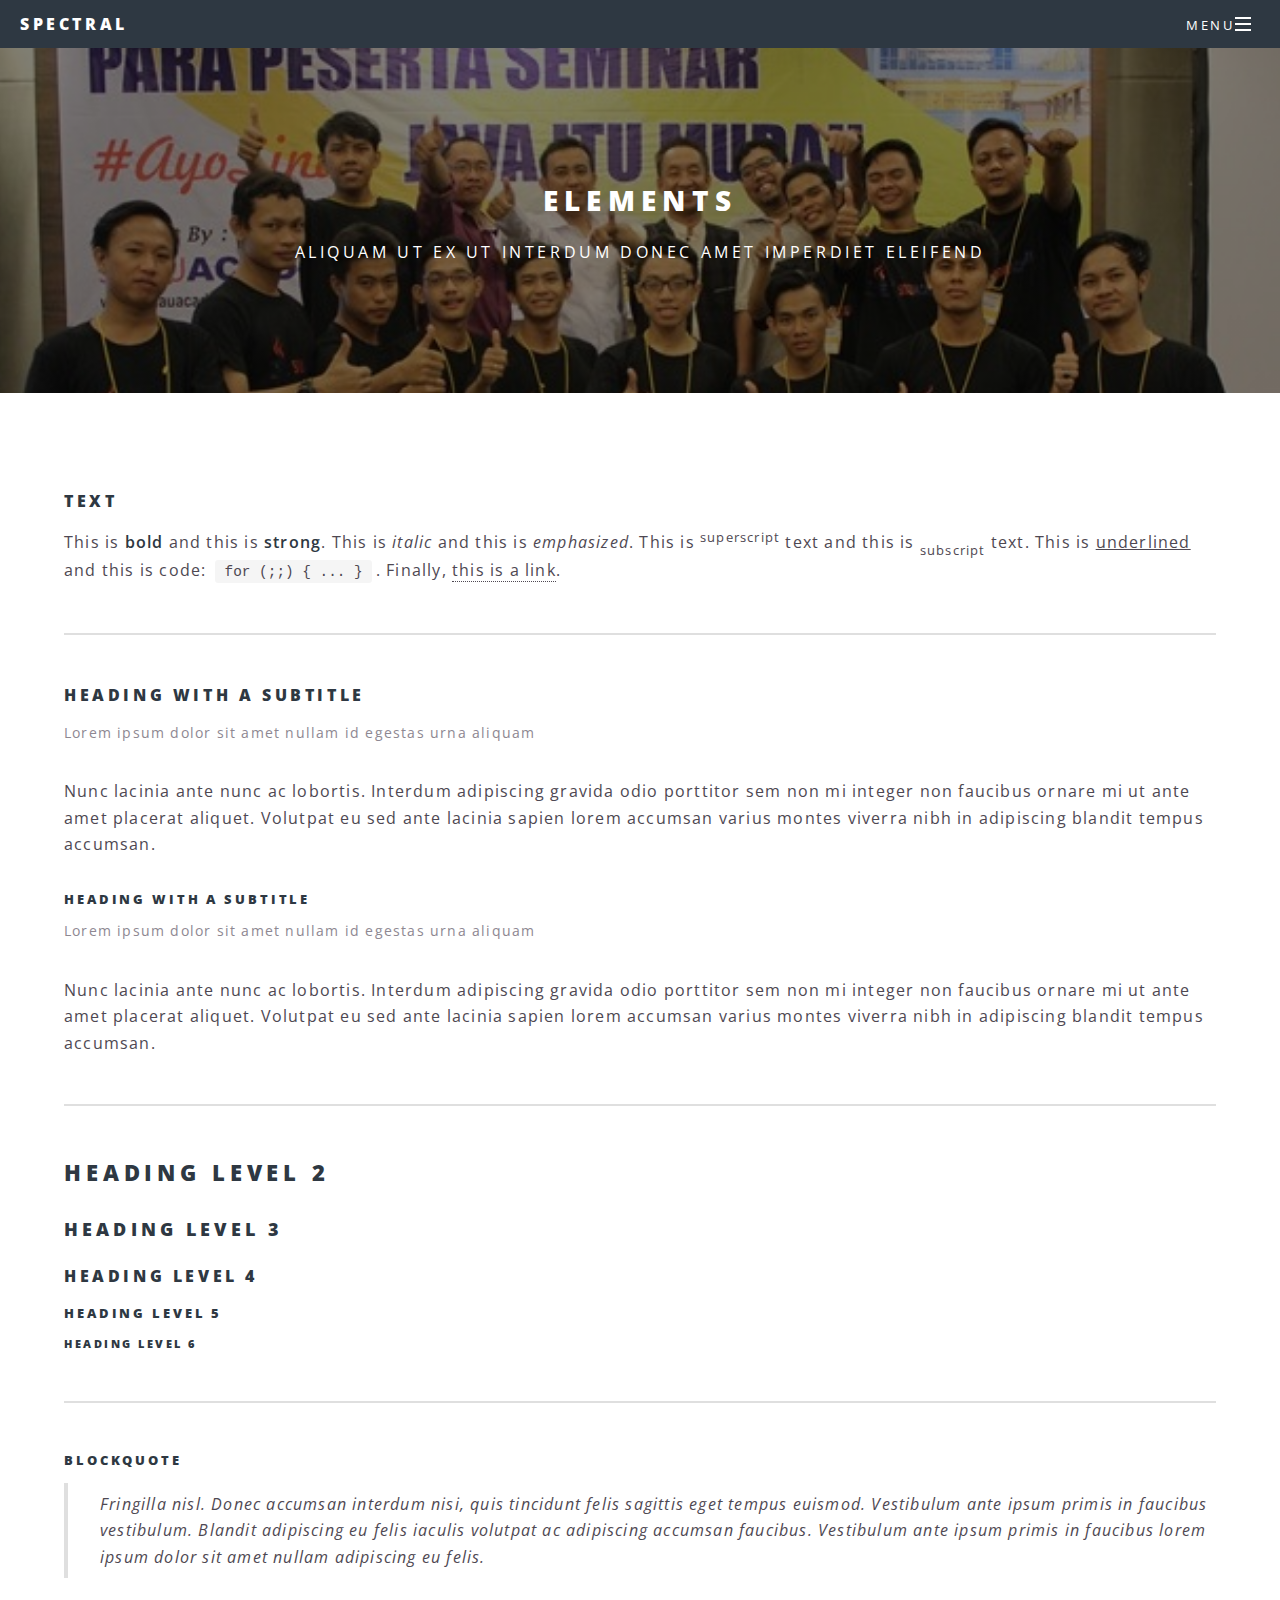
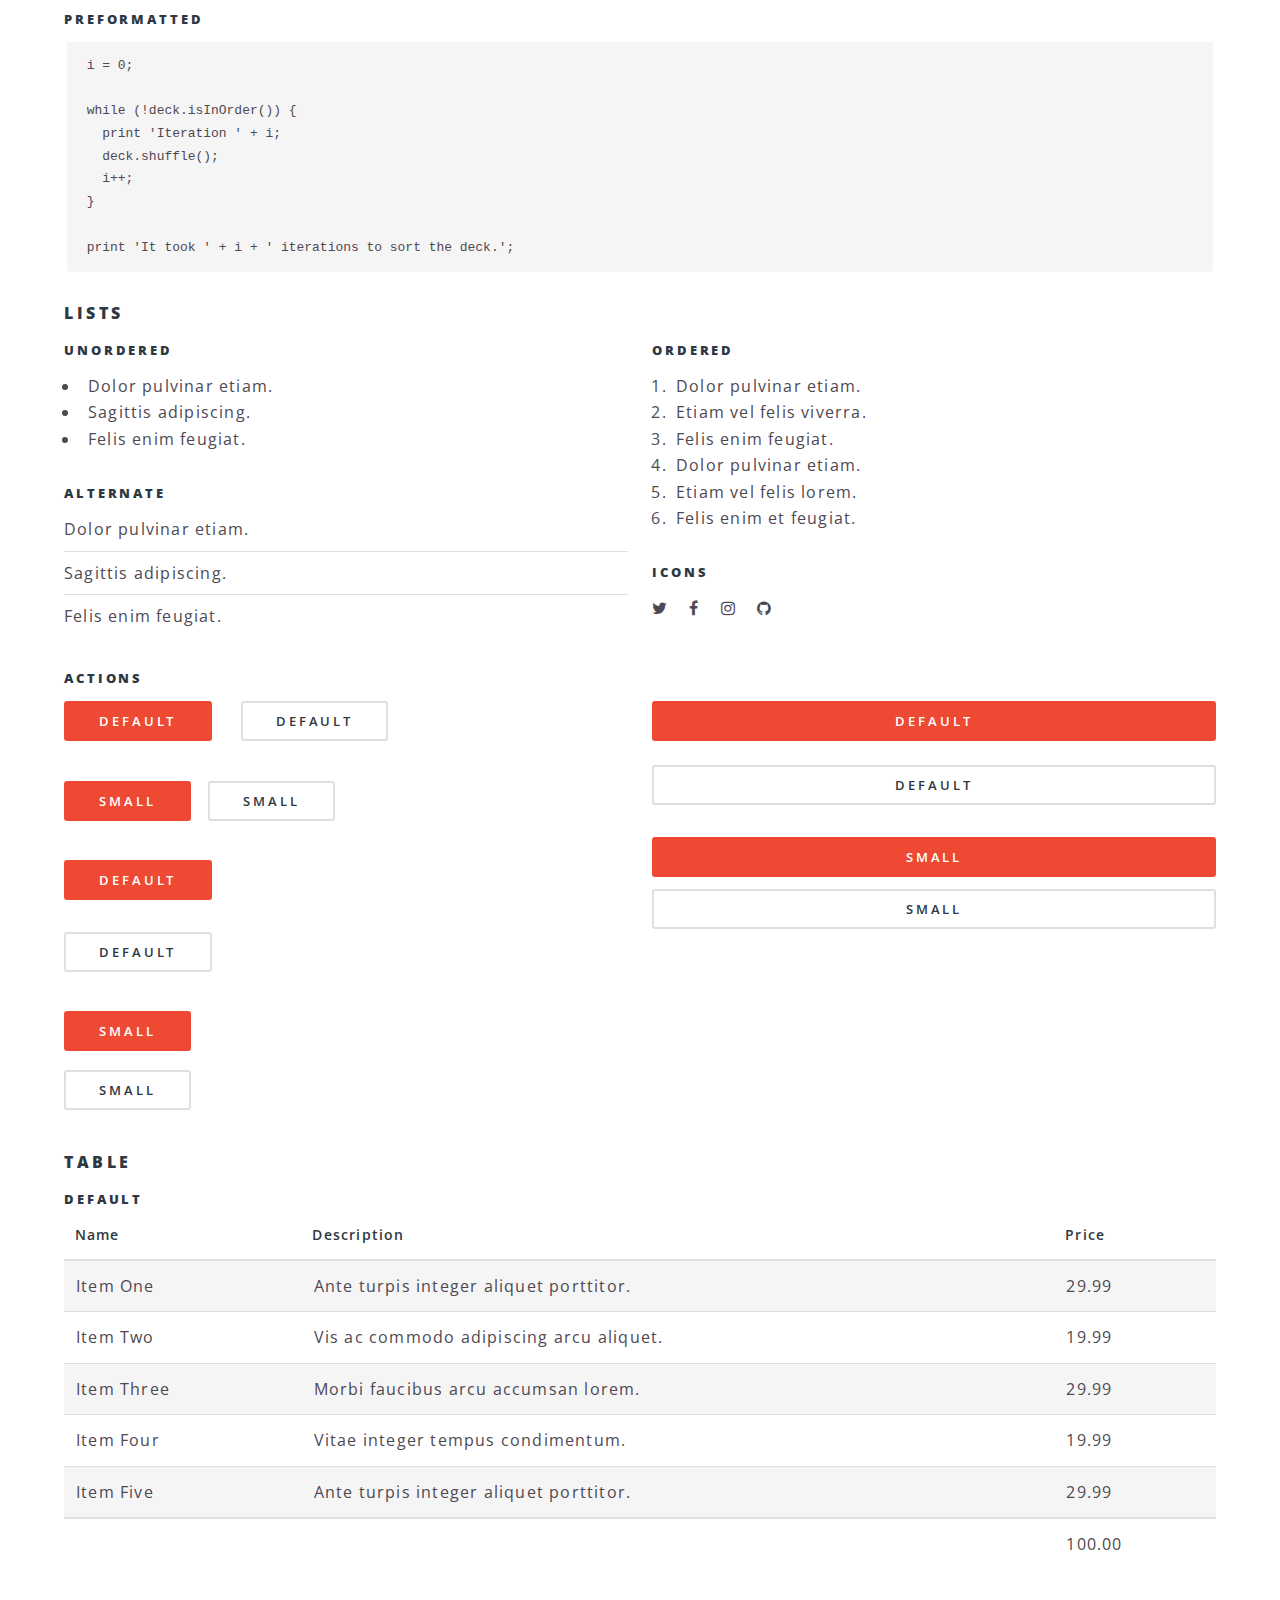
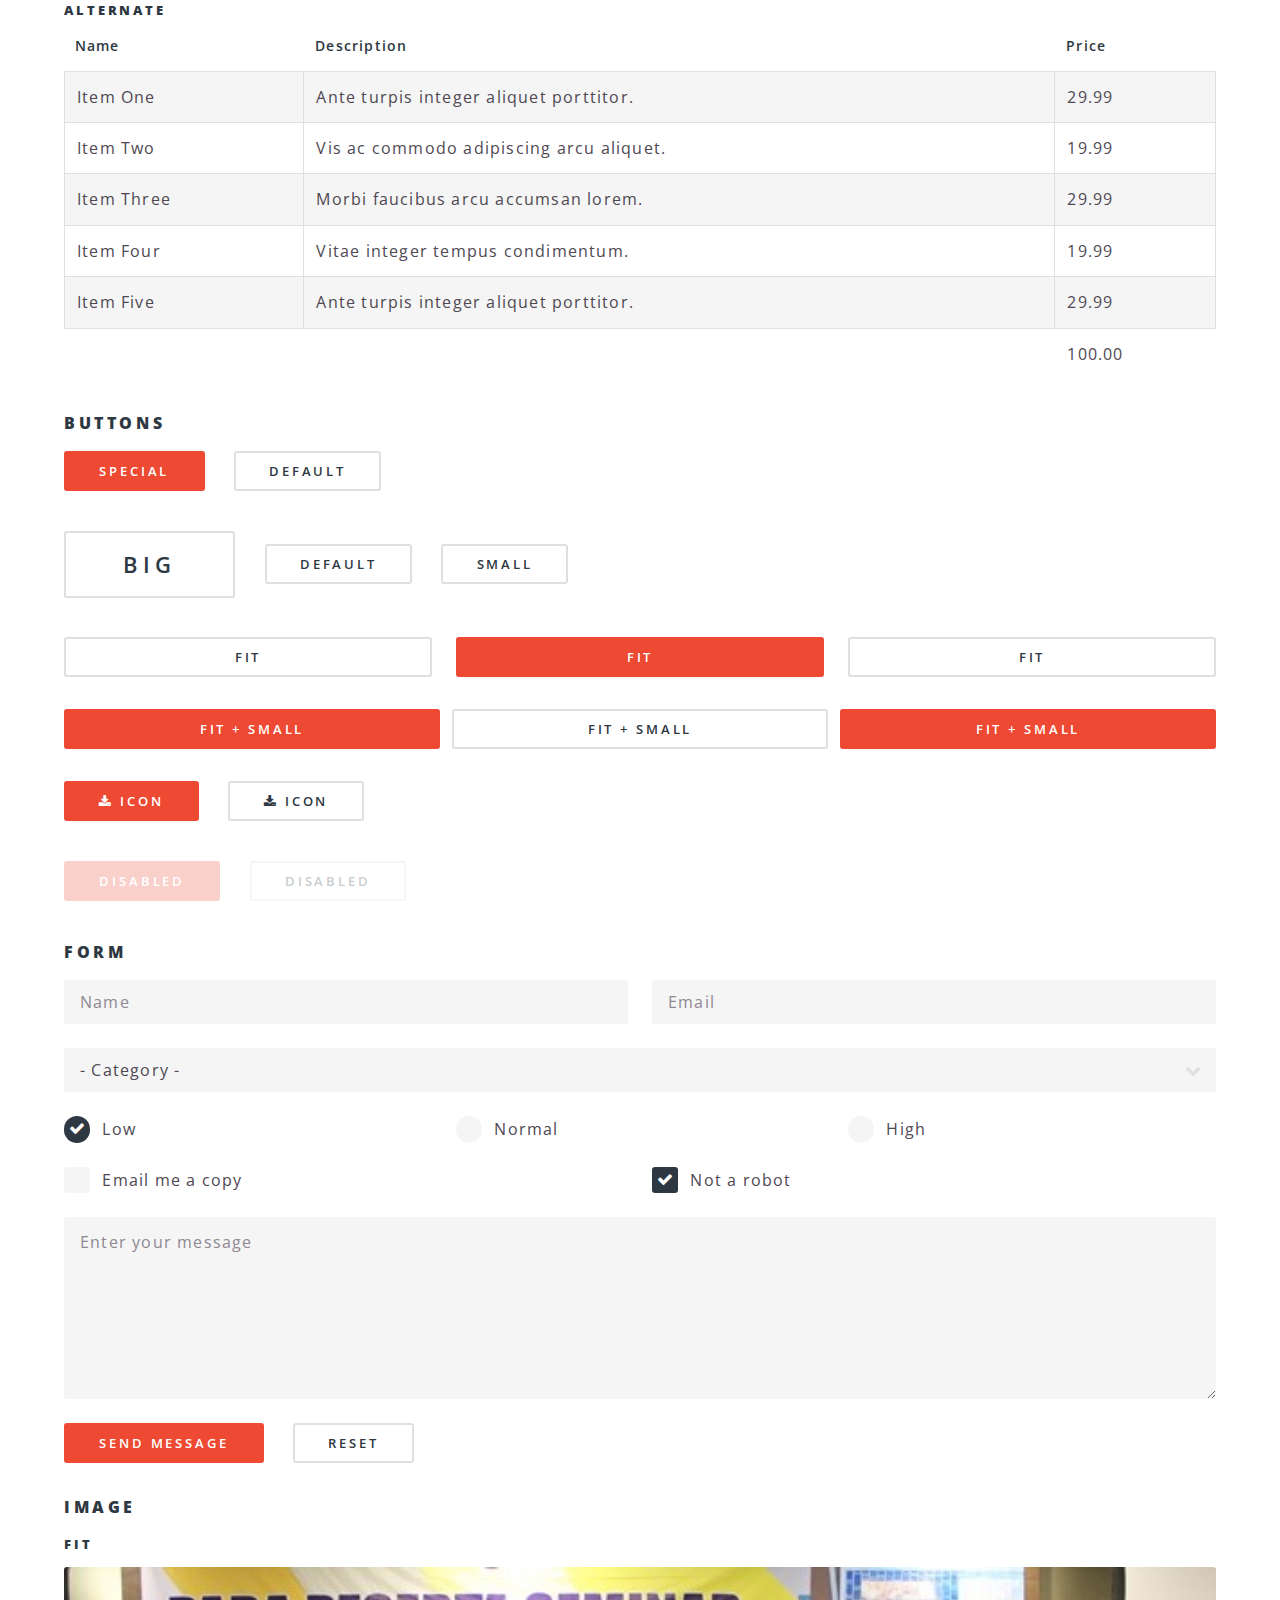
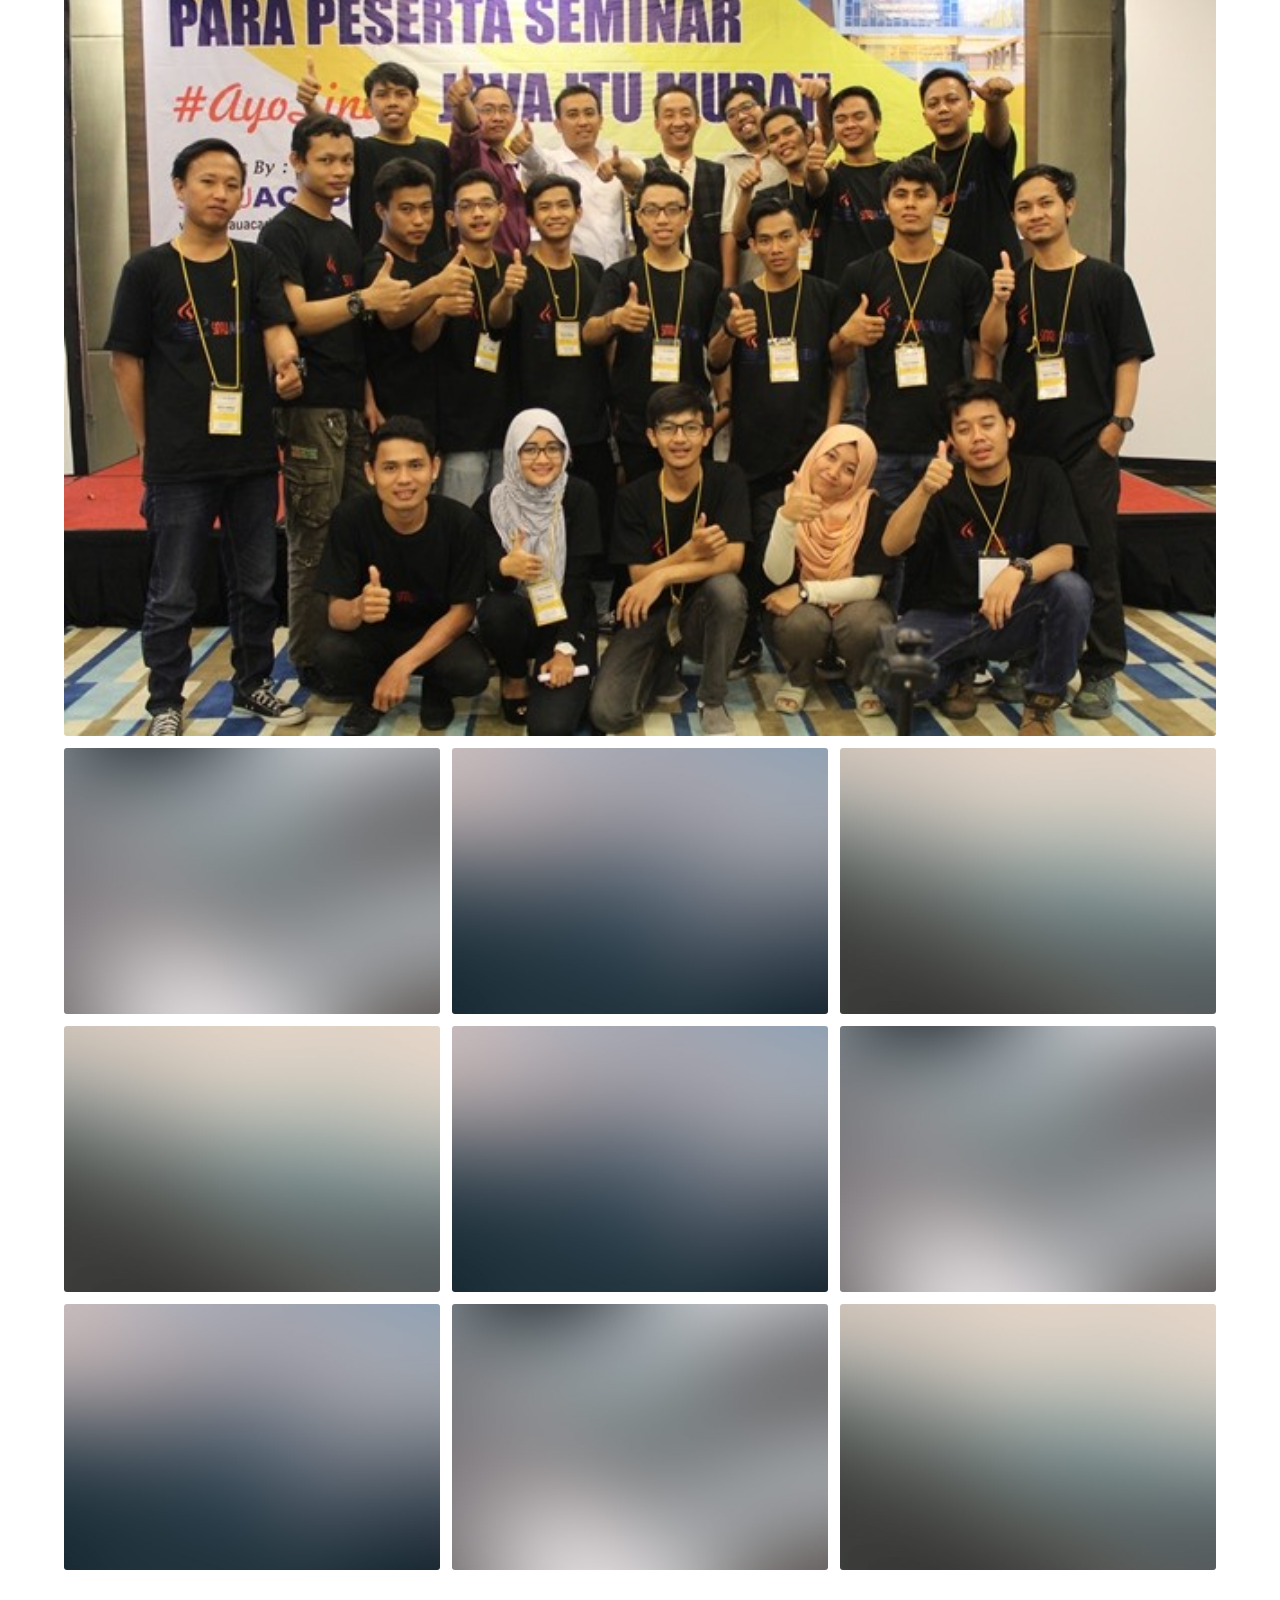
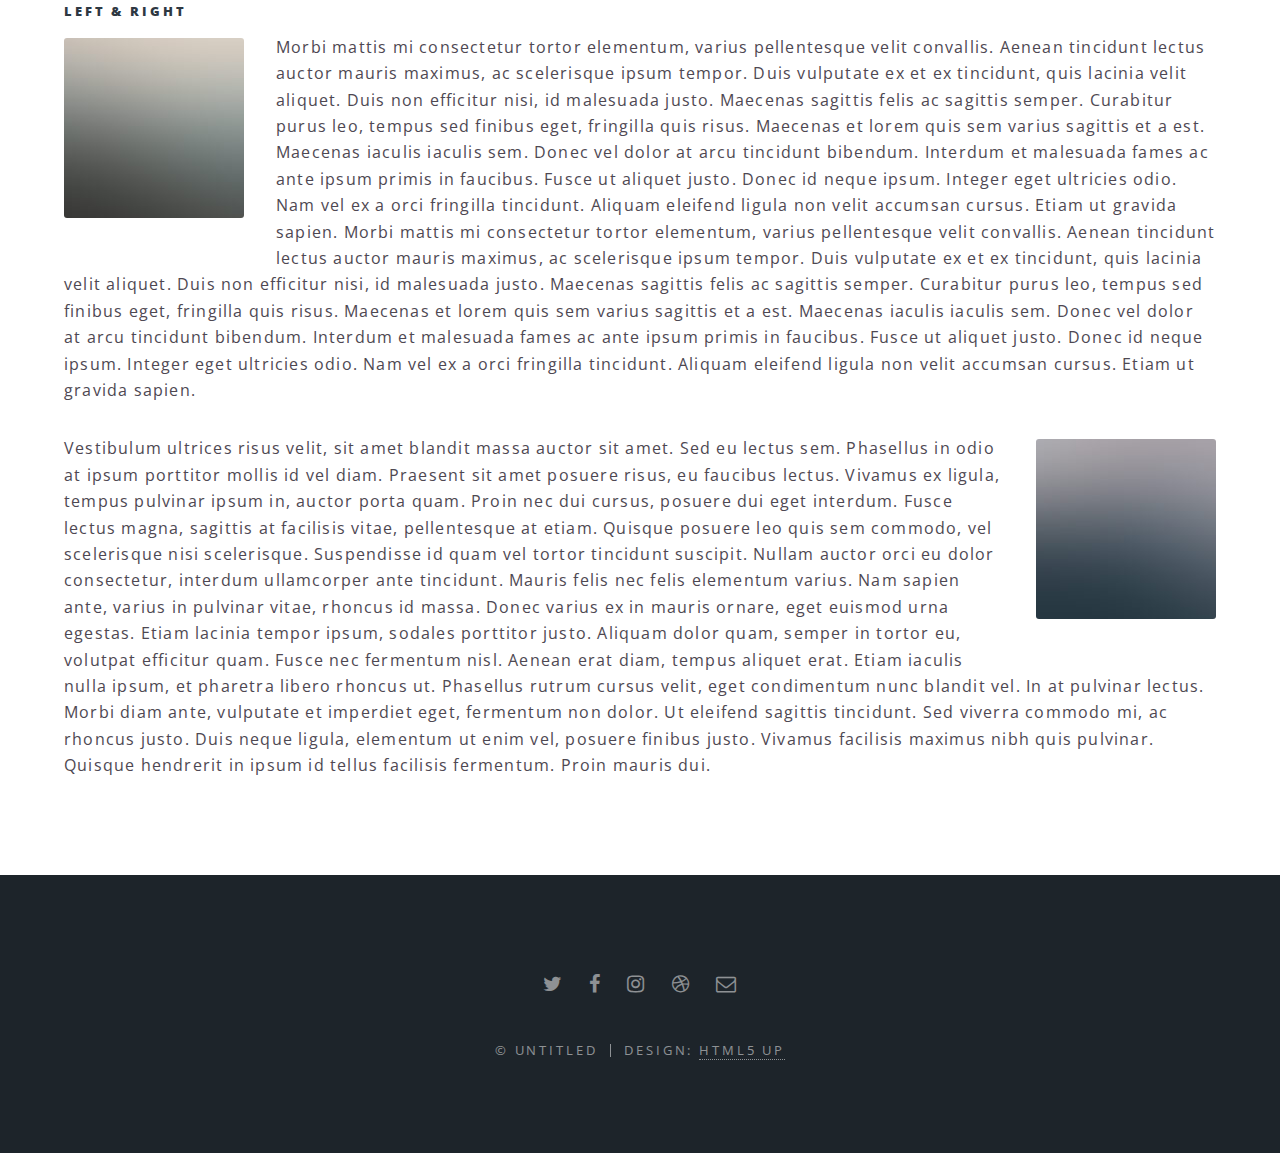
<file: elements.html>
<!DOCTYPE HTML>
<!--
	Spectral by HTML5 UP
	html5up.net | @ajlkn
	Free for personal and commercial use under the CCA 3.0 license (html5up.net/license)
-->
<html>
	<head>
		<title>Elements - Spectral by HTML5 UP</title>
		<meta charset="utf-8" />
		<meta name="viewport" content="width=device-width, initial-scale=1" />
		<!--[if lte IE 8]><script src="assets/js/ie/html5shiv.js"></script><![endif]-->
		<link rel="stylesheet" href="assets/css/main.css" />
		<!--[if lte IE 8]><link rel="stylesheet" href="assets/css/ie8.css" /><![endif]-->
		<!--[if lte IE 9]><link rel="stylesheet" href="assets/css/ie9.css" /><![endif]-->
	</head>
	<body>

		<!-- Page Wrapper -->
			<div id="page-wrapper">

				<!-- Header -->
					<header id="header">
						<h1><a href="index.html">Spectral</a></h1>
						<nav id="nav">
							<ul>
								<li class="special">
									<a href="#menu" class="menuToggle"><span>Menu</span></a>
									<div id="menu">
										<ul>
											<li><a href="index.html">Home</a></li>
											<li><a href="generic.html">Generic</a></li>
											<li><a href="elements.html">Elements</a></li>
											<li><a href="#">Sign Up</a></li>
											<li><a href="#">Log In</a></li>
										</ul>
									</div>
								</li>
							</ul>
						</nav>
					</header>

				<!-- Main -->
					<article id="main">
						<header>
							<h2>Elements</h2>
							<p>Aliquam ut ex ut interdum donec amet imperdiet eleifend</p>
						</header>
						<section class="wrapper style5">
							<div class="inner">

								<section>
									<h4>Text</h4>
									<p>This is <b>bold</b> and this is <strong>strong</strong>. This is <i>italic</i> and this is <em>emphasized</em>.
									This is <sup>superscript</sup> text and this is <sub>subscript</sub> text.
									This is <u>underlined</u> and this is code: <code>for (;;) { ... }</code>. Finally, <a href="#">this is a link</a>.</p>
									<hr />
									<header>
										<h4>Heading with a Subtitle</h4>
										<p>Lorem ipsum dolor sit amet nullam id egestas urna aliquam</p>
									</header>
									<p>Nunc lacinia ante nunc ac lobortis. Interdum adipiscing gravida odio porttitor sem non mi integer non faucibus ornare mi ut ante amet placerat aliquet. Volutpat eu sed ante lacinia sapien lorem accumsan varius montes viverra nibh in adipiscing blandit tempus accumsan.</p>
									<header>
										<h5>Heading with a Subtitle</h5>
										<p>Lorem ipsum dolor sit amet nullam id egestas urna aliquam</p>
									</header>
									<p>Nunc lacinia ante nunc ac lobortis. Interdum adipiscing gravida odio porttitor sem non mi integer non faucibus ornare mi ut ante amet placerat aliquet. Volutpat eu sed ante lacinia sapien lorem accumsan varius montes viverra nibh in adipiscing blandit tempus accumsan.</p>
									<hr />
									<h2>Heading Level 2</h2>
									<h3>Heading Level 3</h3>
									<h4>Heading Level 4</h4>
									<h5>Heading Level 5</h5>
									<h6>Heading Level 6</h6>
									<hr />
									<h5>Blockquote</h5>
									<blockquote>Fringilla nisl. Donec accumsan interdum nisi, quis tincidunt felis sagittis eget tempus euismod. Vestibulum ante ipsum primis in faucibus vestibulum. Blandit adipiscing eu felis iaculis volutpat ac adipiscing accumsan faucibus. Vestibulum ante ipsum primis in faucibus lorem ipsum dolor sit amet nullam adipiscing eu felis.</blockquote>
									<h5>Preformatted</h5>
									<pre><code>i = 0;

while (!deck.isInOrder()) {
  print 'Iteration ' + i;
  deck.shuffle();
  i++;
}

print 'It took ' + i + ' iterations to sort the deck.';</code></pre>
								</section>

								<section>
									<h4>Lists</h4>
									<div class="row">
										<div class="6u 12u$(medium)">
											<h5>Unordered</h5>
											<ul>
												<li>Dolor pulvinar etiam.</li>
												<li>Sagittis adipiscing.</li>
												<li>Felis enim feugiat.</li>
											</ul>
											<h5>Alternate</h5>
											<ul class="alt">
												<li>Dolor pulvinar etiam.</li>
												<li>Sagittis adipiscing.</li>
												<li>Felis enim feugiat.</li>
											</ul>
										</div>
										<div class="6u$ 12u$(medium)">
											<h5>Ordered</h5>
											<ol>
												<li>Dolor pulvinar etiam.</li>
												<li>Etiam vel felis viverra.</li>
												<li>Felis enim feugiat.</li>
												<li>Dolor pulvinar etiam.</li>
												<li>Etiam vel felis lorem.</li>
												<li>Felis enim et feugiat.</li>
											</ol>
											<h5>Icons</h5>
											<ul class="icons">
												<li><a href="#" class="icon fa-twitter"><span class="label">Twitter</span></a></li>
												<li><a href="#" class="icon fa-facebook"><span class="label">Facebook</span></a></li>
												<li><a href="#" class="icon fa-instagram"><span class="label">Instagram</span></a></li>
												<li><a href="#" class="icon fa-github"><span class="label">Github</span></a></li>
											</ul>
										</div>
									</div>
									<h5>Actions</h5>
									<div class="row">
										<div class="6u 12u$(medium)">
											<ul class="actions">
												<li><a href="#" class="button special">Default</a></li>
												<li><a href="#" class="button">Default</a></li>
											</ul>
											<ul class="actions small">
												<li><a href="#" class="button special small">Small</a></li>
												<li><a href="#" class="button small">Small</a></li>
											</ul>
											<ul class="actions vertical">
												<li><a href="#" class="button special">Default</a></li>
												<li><a href="#" class="button">Default</a></li>
											</ul>
											<ul class="actions vertical small">
												<li><a href="#" class="button special small">Small</a></li>
												<li><a href="#" class="button small">Small</a></li>
											</ul>
										</div>
										<div class="6u 12u$(medium)">
											<ul class="actions vertical">
												<li><a href="#" class="button special fit">Default</a></li>
												<li><a href="#" class="button fit">Default</a></li>
											</ul>
											<ul class="actions vertical small">
												<li><a href="#" class="button special small fit">Small</a></li>
												<li><a href="#" class="button small fit">Small</a></li>
											</ul>
										</div>
									</div>
								</section>

								<section>
									<h4>Table</h4>
									<h5>Default</h5>
									<div class="table-wrapper">
										<table>
											<thead>
												<tr>
													<th>Name</th>
													<th>Description</th>
													<th>Price</th>
												</tr>
											</thead>
											<tbody>
												<tr>
													<td>Item One</td>
													<td>Ante turpis integer aliquet porttitor.</td>
													<td>29.99</td>
												</tr>
												<tr>
													<td>Item Two</td>
													<td>Vis ac commodo adipiscing arcu aliquet.</td>
													<td>19.99</td>
												</tr>
												<tr>
													<td>Item Three</td>
													<td> Morbi faucibus arcu accumsan lorem.</td>
													<td>29.99</td>
												</tr>
												<tr>
													<td>Item Four</td>
													<td>Vitae integer tempus condimentum.</td>
													<td>19.99</td>
												</tr>
												<tr>
													<td>Item Five</td>
													<td>Ante turpis integer aliquet porttitor.</td>
													<td>29.99</td>
												</tr>
											</tbody>
											<tfoot>
												<tr>
													<td colspan="2"></td>
													<td>100.00</td>
												</tr>
											</tfoot>
										</table>
									</div>

									<h5>Alternate</h5>
									<div class="table-wrapper">
										<table class="alt">
											<thead>
												<tr>
													<th>Name</th>
													<th>Description</th>
													<th>Price</th>
												</tr>
											</thead>
											<tbody>
												<tr>
													<td>Item One</td>
													<td>Ante turpis integer aliquet porttitor.</td>
													<td>29.99</td>
												</tr>
												<tr>
													<td>Item Two</td>
													<td>Vis ac commodo adipiscing arcu aliquet.</td>
													<td>19.99</td>
												</tr>
												<tr>
													<td>Item Three</td>
													<td> Morbi faucibus arcu accumsan lorem.</td>
													<td>29.99</td>
												</tr>
												<tr>
													<td>Item Four</td>
													<td>Vitae integer tempus condimentum.</td>
													<td>19.99</td>
												</tr>
												<tr>
													<td>Item Five</td>
													<td>Ante turpis integer aliquet porttitor.</td>
													<td>29.99</td>
												</tr>
											</tbody>
											<tfoot>
												<tr>
													<td colspan="2"></td>
													<td>100.00</td>
												</tr>
											</tfoot>
										</table>
									</div>
								</section>

								<section>
									<h4>Buttons</h4>
									<ul class="actions">
										<li><a href="#" class="button special">Special</a></li>
										<li><a href="#" class="button">Default</a></li>
									</ul>
									<ul class="actions">
										<li><a href="#" class="button big">Big</a></li>
										<li><a href="#" class="button">Default</a></li>
										<li><a href="#" class="button small">Small</a></li>
									</ul>
									<ul class="actions fit">
										<li><a href="#" class="button fit">Fit</a></li>
										<li><a href="#" class="button special fit">Fit</a></li>
										<li><a href="#" class="button fit">Fit</a></li>
									</ul>
									<ul class="actions fit small">
										<li><a href="#" class="button special fit small">Fit + Small</a></li>
										<li><a href="#" class="button fit small">Fit + Small</a></li>
										<li><a href="#" class="button special fit small">Fit + Small</a></li>
									</ul>
									<ul class="actions">
										<li><a href="#" class="button special icon fa-download">Icon</a></li>
										<li><a href="#" class="button icon fa-download">Icon</a></li>
									</ul>
									<ul class="actions">
										<li><span class="button special disabled">Disabled</span></li>
										<li><span class="button disabled">Disabled</span></li>
									</ul>
								</section>

								<section>
									<h4>Form</h4>
									<form method="post" action="#">
										<div class="row uniform">
											<div class="6u 12u$(xsmall)">
												<input type="text" name="demo-name" id="demo-name" value="" placeholder="Name" />
											</div>
											<div class="6u$ 12u$(xsmall)">
												<input type="email" name="demo-email" id="demo-email" value="" placeholder="Email" />
											</div>
											<div class="12u$">
												<div class="select-wrapper">
													<select name="demo-category" id="demo-category">
														<option value="">- Category -</option>
														<option value="1">Manufacturing</option>
														<option value="1">Shipping</option>
														<option value="1">Administration</option>
														<option value="1">Human Resources</option>
													</select>
												</div>
											</div>
											<div class="4u 12u$(small)">
												<input type="radio" id="demo-priority-low" name="demo-priority" checked>
												<label for="demo-priority-low">Low</label>
											</div>
											<div class="4u 12u$(small)">
												<input type="radio" id="demo-priority-normal" name="demo-priority">
												<label for="demo-priority-normal">Normal</label>
											</div>
											<div class="4u$ 12u$(small)">
												<input type="radio" id="demo-priority-high" name="demo-priority">
												<label for="demo-priority-high">High</label>
											</div>
											<div class="6u 12u$(small)">
												<input type="checkbox" id="demo-copy" name="demo-copy">
												<label for="demo-copy">Email me a copy</label>
											</div>
											<div class="6u$ 12u$(small)">
												<input type="checkbox" id="demo-human" name="demo-human" checked>
												<label for="demo-human">Not a robot</label>
											</div>
											<div class="12u$">
												<textarea name="demo-message" id="demo-message" placeholder="Enter your message" rows="6"></textarea>
											</div>
											<div class="12u$">
												<ul class="actions">
													<li><input type="submit" value="Send Message" class="special" /></li>
													<li><input type="reset" value="Reset" /></li>
												</ul>
											</div>
										</div>
									</form>
								</section>

								<section>
									<h4>Image</h4>
									<h5>Fit</h5>
									<div class="box alt">
										<div class="row uniform 50%">
											<div class="12u"><span class="image fit"><img src="images/banner.jpg" alt="" /></span></div>
											<div class="4u"><span class="image fit"><img src="images/pic01.jpg" alt="" /></span></div>
											<div class="4u"><span class="image fit"><img src="images/pic02.jpg" alt="" /></span></div>
											<div class="4u"><span class="image fit"><img src="images/pic03.jpg" alt="" /></span></div>
											<div class="4u"><span class="image fit"><img src="images/pic03.jpg" alt="" /></span></div>
											<div class="4u"><span class="image fit"><img src="images/pic02.jpg" alt="" /></span></div>
											<div class="4u"><span class="image fit"><img src="images/pic01.jpg" alt="" /></span></div>
											<div class="4u"><span class="image fit"><img src="images/pic02.jpg" alt="" /></span></div>
											<div class="4u"><span class="image fit"><img src="images/pic01.jpg" alt="" /></span></div>
											<div class="4u"><span class="image fit"><img src="images/pic03.jpg" alt="" /></span></div>
										</div>
									</div>
									<h5>Left &amp; Right</h5>
									<p><span class="image left"><img src="images/pic04.jpg" alt="" /></span>Morbi mattis mi consectetur tortor elementum, varius pellentesque velit convallis. Aenean tincidunt lectus auctor mauris maximus, ac scelerisque ipsum tempor. Duis vulputate ex et ex tincidunt, quis lacinia velit aliquet. Duis non efficitur nisi, id malesuada justo. Maecenas sagittis felis ac sagittis semper. Curabitur purus leo, tempus sed finibus eget, fringilla quis risus. Maecenas et lorem quis sem varius sagittis et a est. Maecenas iaculis iaculis sem. Donec vel dolor at arcu tincidunt bibendum. Interdum et malesuada fames ac ante ipsum primis in faucibus. Fusce ut aliquet justo. Donec id neque ipsum. Integer eget ultricies odio. Nam vel ex a orci fringilla tincidunt. Aliquam eleifend ligula non velit accumsan cursus. Etiam ut gravida sapien. Morbi mattis mi consectetur tortor elementum, varius pellentesque velit convallis. Aenean tincidunt lectus auctor mauris maximus, ac scelerisque ipsum tempor. Duis vulputate ex et ex tincidunt, quis lacinia velit aliquet. Duis non efficitur nisi, id malesuada justo. Maecenas sagittis felis ac sagittis semper. Curabitur purus leo, tempus sed finibus eget, fringilla quis risus. Maecenas et lorem quis sem varius sagittis et a est. Maecenas iaculis iaculis sem. Donec vel dolor at arcu tincidunt bibendum. Interdum et malesuada fames ac ante ipsum primis in faucibus. Fusce ut aliquet justo. Donec id neque ipsum. Integer eget ultricies odio. Nam vel ex a orci fringilla tincidunt. Aliquam eleifend ligula non velit accumsan cursus. Etiam ut gravida sapien.</p>
									<p><span class="image right"><img src="images/pic05.jpg" alt="" /></span>Vestibulum ultrices risus velit, sit amet blandit massa auctor sit amet. Sed eu lectus sem. Phasellus in odio at ipsum porttitor mollis id vel diam. Praesent sit amet posuere risus, eu faucibus lectus. Vivamus ex ligula, tempus pulvinar ipsum in, auctor porta quam. Proin nec dui cursus, posuere dui eget interdum. Fusce lectus magna, sagittis at facilisis vitae, pellentesque at etiam. Quisque posuere leo quis sem commodo, vel scelerisque nisi scelerisque. Suspendisse id quam vel tortor tincidunt suscipit. Nullam auctor orci eu dolor consectetur, interdum ullamcorper ante tincidunt. Mauris felis nec felis elementum varius. Nam sapien ante, varius in pulvinar vitae, rhoncus id massa. Donec varius ex in mauris ornare, eget euismod urna egestas. Etiam lacinia tempor ipsum, sodales porttitor justo. Aliquam dolor quam, semper in tortor eu, volutpat efficitur quam. Fusce nec fermentum nisl. Aenean erat diam, tempus aliquet erat. Etiam iaculis nulla ipsum, et pharetra libero rhoncus ut. Phasellus rutrum cursus velit, eget condimentum nunc blandit vel. In at pulvinar lectus. Morbi diam ante, vulputate et imperdiet eget, fermentum non dolor. Ut eleifend sagittis tincidunt. Sed viverra commodo mi, ac rhoncus justo. Duis neque ligula, elementum ut enim vel, posuere finibus justo. Vivamus facilisis maximus nibh quis pulvinar. Quisque hendrerit in ipsum id tellus facilisis fermentum. Proin mauris dui.</p>
								</section>

							</div>
						</section>
					</article>

				<!-- Footer -->
					<footer id="footer">
						<ul class="icons">
							<li><a href="#" class="icon fa-twitter"><span class="label">Twitter</span></a></li>
							<li><a href="#" class="icon fa-facebook"><span class="label">Facebook</span></a></li>
							<li><a href="#" class="icon fa-instagram"><span class="label">Instagram</span></a></li>
							<li><a href="#" class="icon fa-dribbble"><span class="label">Dribbble</span></a></li>
							<li><a href="#" class="icon fa-envelope-o"><span class="label">Email</span></a></li>
						</ul>
						<ul class="copyright">
							<li>&copy; Untitled</li><li>Design: <a href="http://html5up.net">HTML5 UP</a></li>
						</ul>
					</footer>

			</div>

		<!-- Scripts -->
			<script src="assets/js/jquery.min.js"></script>
			<script src="assets/js/jquery.scrollex.min.js"></script>
			<script src="assets/js/jquery.scrolly.min.js"></script>
			<script src="assets/js/skel.min.js"></script>
			<script src="assets/js/util.js"></script>
			<!--[if lte IE 8]><script src="assets/js/ie/respond.min.js"></script><![endif]-->
			<script src="assets/js/main.js"></script>

	</body>
</html>
</file>
<file: assets/css/ie8.css>
/*
	Spectral by HTML5 UP
	html5up.net | @ajlkn
	Free for personal and commercial use under the CCA 3.0 license (html5up.net/license)
*/

/* Icon */

	.icon.major {
		border: none;
	}

		.icon.major:before {
			font-size: 3em;
		}

/* Form */

	label {
		color: #2E3842;
	}

	input[type="text"],
	input[type="password"],
	input[type="email"],
	select,
	textarea {
		border: solid 1px #dfdfdf;
	}

/* Button */

	input[type="submit"],
	input[type="reset"],
	input[type="button"],
	button,
	.button {
		border: solid 2px #dfdfdf;
	}

		input[type="submit"].special,
		input[type="reset"].special,
		input[type="button"].special,
		button.special,
		.button.special {
			border: 0 !important;
		}

/* Page Wrapper + Menu */

	#menu {
		display: none;
	}

	body.is-menu-visible #menu {
		display: block;
	}

/* Header */

	#header nav > ul > li > a.menuToggle:after {
		display: none;
	}

/* Banner + Wrapper (style4) */

	#banner,
	.wrapper.style4 {
		-ms-behavior: url("assets/js/ie/backgroundsize.min.htc");
	}

		#banner:before,
		.wrapper.style4:before {
			display: none;
		}

/* Banner */

	#banner .more {
		height: 4em;
	}

		#banner .more:after {
			display: none;
		}

/* Main */

	#main > header {
		-ms-behavior: url("assets/js/ie/backgroundsize.min.htc");
	}

		#main > header:before {
			display: none;
		}
</file>
<file: assets/css/ie9.css>
/*
	Spectral by HTML5 UP
	html5up.net | @ajlkn
	Free for personal and commercial use under the CCA 3.0 license (html5up.net/license)
*/

/* Spotlight */

	.spotlight {
		display: block;
	}

		.spotlight .image {
			display: inline-block;
			vertical-align: top;
		}

		.spotlight .content {
			padding: 4em 4em 2em 4em ;
			display: inline-block;
		}

		.spotlight:after {
			clear: both;
			content: '';
			display: block;
		}

/* Features */

	.features {
		display: block;
	}

		.features li {
			float: left;
		}

		.features:after {
			content: '';
			display: block;
			clear: both;
		}

/* Banner + Wrapper (style4) */

	#banner,
	.wrapper.style4 {
		background-image: url("../../images/banner.jpg");
		background-position: center center;
		background-repeat: no-repeat;
		background-size: cover;
		position: relative;
	}

		#banner:before,
		.wrapper.style4:before {
			background: #000000;
			content: '';
			height: 100%;
			left: 0;
			opacity: 0.5;
			position: absolute;
			top: 0;
			width: 100%;
		}

		#banner .inner,
		.wrapper.style4 .inner {
			position: relative;
			z-index: 1;
		}

/* Banner */

	#banner {
		padding: 14em 0 12em 0 ;
		height: auto;
	}

		#banner:after {
			display: none;
		}

/* CTA */

	#cta .inner header {
		float: left;
	}

	#cta .inner .actions {
		float: left;
	}

	#cta .inner:after {
		clear: both;
		content: '';
		display: block;
	}

/* Main */

	#main > header {
		background-image: url("../../images/banner.jpg");
		background-position: center center;
		background-repeat: no-repeat;
		background-size: cover;
		position: relative;
	}

		#main > header:before {
			background: #000000;
			content: '';
			height: 100%;
			left: 0;
			opacity: 0.5;
			position: absolute;
			top: 0;
			width: 100%;
		}

		#main > header > * {
			position: relative;
			z-index: 1;
		}
</file>
<file: assets/css/main.css>
@import url(font-awesome.min.css);
@import url("https://fonts.googleapis.com/css?family=Open+Sans:400,400italic,600,600italic,800,800italic");

/*
	Spectral by HTML5 UP
	html5up.net | @ajlkn
	Free for personal and commercial use under the CCA 3.0 license (html5up.net/license)
*/

/* Reset */

	html, body, div, span, applet, object, iframe, h1, h2, h3, h4, h5, h6, p, blockquote, pre, a, abbr, acronym, address, big, cite, code, del, dfn, em, img, ins, kbd, q, s, samp, small, strike, strong, sub, sup, tt, var, b, u, i, center, dl, dt, dd, ol, ul, li, fieldset, form, label, legend, table, caption, tbody, tfoot, thead, tr, th, td, article, aside, canvas, details, embed, figure, figcaption, footer, header, hgroup, menu, nav, output, ruby, section, summary, time, mark, audio, video {
		margin: 0;
		padding: 0;
		border: 0;
		font-size: 100%;
		font: inherit;
		vertical-align: baseline;
	}

	article, aside, details, figcaption, figure, footer, header, hgroup, menu, nav, section {
		display: block;
	}

	body {
		line-height: 1;
	}

	ol, ul {
		list-style: none;
	}

	blockquote, q {
		quotes: none;
	}

	blockquote:before, blockquote:after, q:before, q:after {
		content: '';
		content: none;
	}

	table {
		border-collapse: collapse;
		border-spacing: 0;
	}

	body {
		-webkit-text-size-adjust: none;
	}

/* Box Model */

	*, *:before, *:after {
		-moz-box-sizing: border-box;
		-webkit-box-sizing: border-box;
		box-sizing: border-box;
	}

/* Grid */

	.row {
		border-bottom: solid 1px transparent;
		-moz-box-sizing: border-box;
		-webkit-box-sizing: border-box;
		box-sizing: border-box;
	}

	.row > * {
		float: left;
		-moz-box-sizing: border-box;
		-webkit-box-sizing: border-box;
		box-sizing: border-box;
	}

	.row:after, .row:before {
		content: '';
		display: block;
		clear: both;
		height: 0;
	}

	.row.uniform > * > :first-child {
		margin-top: 0;
	}

	.row.uniform > * > :last-child {
		margin-bottom: 0;
	}

	.row.\30 \25 > * {
		padding: 0 0 0 0em;
	}

	.row.\30 \25 {
		margin: 0 0 -1px 0em;
	}

	.row.uniform.\30 \25 > * {
		padding: 0em 0 0 0em;
	}

	.row.uniform.\30 \25 {
		margin: 0em 0 -1px 0em;
	}

	.row > * {
		padding: 0 0 0 1.5em;
	}

	.row {
		margin: 0 0 -1px -1.5em;
	}

	.row.uniform > * {
		padding: 1.5em 0 0 1.5em;
	}

	.row.uniform {
		margin: -1.5em 0 -1px -1.5em;
	}

	.row.\32 00\25 > * {
		padding: 0 0 0 3em;
	}

	.row.\32 00\25 {
		margin: 0 0 -1px -3em;
	}

	.row.uniform.\32 00\25 > * {
		padding: 3em 0 0 3em;
	}

	.row.uniform.\32 00\25 {
		margin: -3em 0 -1px -3em;
	}

	.row.\31 50\25 > * {
		padding: 0 0 0 2.25em;
	}

	.row.\31 50\25 {
		margin: 0 0 -1px -2.25em;
	}

	.row.uniform.\31 50\25 > * {
		padding: 2.25em 0 0 2.25em;
	}

	.row.uniform.\31 50\25 {
		margin: -2.25em 0 -1px -2.25em;
	}

	.row.\35 0\25 > * {
		padding: 0 0 0 0.75em;
	}

	.row.\35 0\25 {
		margin: 0 0 -1px -0.75em;
	}

	.row.uniform.\35 0\25 > * {
		padding: 0.75em 0 0 0.75em;
	}

	.row.uniform.\35 0\25 {
		margin: -0.75em 0 -1px -0.75em;
	}

	.row.\32 5\25 > * {
		padding: 0 0 0 0.375em;
	}

	.row.\32 5\25 {
		margin: 0 0 -1px -0.375em;
	}

	.row.uniform.\32 5\25 > * {
		padding: 0.375em 0 0 0.375em;
	}

	.row.uniform.\32 5\25 {
		margin: -0.375em 0 -1px -0.375em;
	}

	.\31 2u, .\31 2u\24 {
		width: 100%;
		clear: none;
		margin-left: 0;
	}

	.\31 1u, .\31 1u\24 {
		width: 91.6666666667%;
		clear: none;
		margin-left: 0;
	}

	.\31 0u, .\31 0u\24 {
		width: 83.3333333333%;
		clear: none;
		margin-left: 0;
	}

	.\39 u, .\39 u\24 {
		width: 75%;
		clear: none;
		margin-left: 0;
	}

	.\38 u, .\38 u\24 {
		width: 66.6666666667%;
		clear: none;
		margin-left: 0;
	}

	.\37 u, .\37 u\24 {
		width: 58.3333333333%;
		clear: none;
		margin-left: 0;
	}

	.\36 u, .\36 u\24 {
		width: 50%;
		clear: none;
		margin-left: 0;
	}

	.\35 u, .\35 u\24 {
		width: 41.6666666667%;
		clear: none;
		margin-left: 0;
	}

	.\34 u, .\34 u\24 {
		width: 33.3333333333%;
		clear: none;
		margin-left: 0;
	}

	.\33 u, .\33 u\24 {
		width: 25%;
		clear: none;
		margin-left: 0;
	}

	.\32 u, .\32 u\24 {
		width: 16.6666666667%;
		clear: none;
		margin-left: 0;
	}

	.\31 u, .\31 u\24 {
		width: 8.3333333333%;
		clear: none;
		margin-left: 0;
	}

	.\31 2u\24 + *,
	.\31 1u\24 + *,
	.\31 0u\24 + *,
	.\39 u\24 + *,
	.\38 u\24 + *,
	.\37 u\24 + *,
	.\36 u\24 + *,
	.\35 u\24 + *,
	.\34 u\24 + *,
	.\33 u\24 + *,
	.\32 u\24 + *,
	.\31 u\24 + * {
		clear: left;
	}

	.\-11u {
		margin-left: 91.66667%;
	}

	.\-10u {
		margin-left: 83.33333%;
	}

	.\-9u {
		margin-left: 75%;
	}

	.\-8u {
		margin-left: 66.66667%;
	}

	.\-7u {
		margin-left: 58.33333%;
	}

	.\-6u {
		margin-left: 50%;
	}

	.\-5u {
		margin-left: 41.66667%;
	}

	.\-4u {
		margin-left: 33.33333%;
	}

	.\-3u {
		margin-left: 25%;
	}

	.\-2u {
		margin-left: 16.66667%;
	}

	.\-1u {
		margin-left: 8.33333%;
	}

	@media screen and (max-width: 1680px) {

		.row > * {
			padding: 0 0 0 1.5em;
		}

		.row {
			margin: 0 0 -1px -1.5em;
		}

		.row.uniform > * {
			padding: 1.5em 0 0 1.5em;
		}

		.row.uniform {
			margin: -1.5em 0 -1px -1.5em;
		}

		.row.\32 00\25 > * {
			padding: 0 0 0 3em;
		}

		.row.\32 00\25 {
			margin: 0 0 -1px -3em;
		}

		.row.uniform.\32 00\25 > * {
			padding: 3em 0 0 3em;
		}

		.row.uniform.\32 00\25 {
			margin: -3em 0 -1px -3em;
		}

		.row.\31 50\25 > * {
			padding: 0 0 0 2.25em;
		}

		.row.\31 50\25 {
			margin: 0 0 -1px -2.25em;
		}

		.row.uniform.\31 50\25 > * {
			padding: 2.25em 0 0 2.25em;
		}

		.row.uniform.\31 50\25 {
			margin: -2.25em 0 -1px -2.25em;
		}

		.row.\35 0\25 > * {
			padding: 0 0 0 0.75em;
		}

		.row.\35 0\25 {
			margin: 0 0 -1px -0.75em;
		}

		.row.uniform.\35 0\25 > * {
			padding: 0.75em 0 0 0.75em;
		}

		.row.uniform.\35 0\25 {
			margin: -0.75em 0 -1px -0.75em;
		}

		.row.\32 5\25 > * {
			padding: 0 0 0 0.375em;
		}

		.row.\32 5\25 {
			margin: 0 0 -1px -0.375em;
		}

		.row.uniform.\32 5\25 > * {
			padding: 0.375em 0 0 0.375em;
		}

		.row.uniform.\32 5\25 {
			margin: -0.375em 0 -1px -0.375em;
		}

		.\31 2u\28xlarge\29, .\31 2u\24\28xlarge\29 {
			width: 100%;
			clear: none;
			margin-left: 0;
		}

		.\31 1u\28xlarge\29, .\31 1u\24\28xlarge\29 {
			width: 91.6666666667%;
			clear: none;
			margin-left: 0;
		}

		.\31 0u\28xlarge\29, .\31 0u\24\28xlarge\29 {
			width: 83.3333333333%;
			clear: none;
			margin-left: 0;
		}

		.\39 u\28xlarge\29, .\39 u\24\28xlarge\29 {
			width: 75%;
			clear: none;
			margin-left: 0;
		}

		.\38 u\28xlarge\29, .\38 u\24\28xlarge\29 {
			width: 66.6666666667%;
			clear: none;
			margin-left: 0;
		}

		.\37 u\28xlarge\29, .\37 u\24\28xlarge\29 {
			width: 58.3333333333%;
			clear: none;
			margin-left: 0;
		}

		.\36 u\28xlarge\29, .\36 u\24\28xlarge\29 {
			width: 50%;
			clear: none;
			margin-left: 0;
		}

		.\35 u\28xlarge\29, .\35 u\24\28xlarge\29 {
			width: 41.6666666667%;
			clear: none;
			margin-left: 0;
		}

		.\34 u\28xlarge\29, .\34 u\24\28xlarge\29 {
			width: 33.3333333333%;
			clear: none;
			margin-left: 0;
		}

		.\33 u\28xlarge\29, .\33 u\24\28xlarge\29 {
			width: 25%;
			clear: none;
			margin-left: 0;
		}

		.\32 u\28xlarge\29, .\32 u\24\28xlarge\29 {
			width: 16.6666666667%;
			clear: none;
			margin-left: 0;
		}

		.\31 u\28xlarge\29, .\31 u\24\28xlarge\29 {
			width: 8.3333333333%;
			clear: none;
			margin-left: 0;
		}

		.\31 2u\24\28xlarge\29 + *,
		.\31 1u\24\28xlarge\29 + *,
		.\31 0u\24\28xlarge\29 + *,
		.\39 u\24\28xlarge\29 + *,
		.\38 u\24\28xlarge\29 + *,
		.\37 u\24\28xlarge\29 + *,
		.\36 u\24\28xlarge\29 + *,
		.\35 u\24\28xlarge\29 + *,
		.\34 u\24\28xlarge\29 + *,
		.\33 u\24\28xlarge\29 + *,
		.\32 u\24\28xlarge\29 + *,
		.\31 u\24\28xlarge\29 + * {
			clear: left;
		}

		.\-11u\28xlarge\29 {
			margin-left: 91.66667%;
		}

		.\-10u\28xlarge\29 {
			margin-left: 83.33333%;
		}

		.\-9u\28xlarge\29 {
			margin-left: 75%;
		}

		.\-8u\28xlarge\29 {
			margin-left: 66.66667%;
		}

		.\-7u\28xlarge\29 {
			margin-left: 58.33333%;
		}

		.\-6u\28xlarge\29 {
			margin-left: 50%;
		}

		.\-5u\28xlarge\29 {
			margin-left: 41.66667%;
		}

		.\-4u\28xlarge\29 {
			margin-left: 33.33333%;
		}

		.\-3u\28xlarge\29 {
			margin-left: 25%;
		}

		.\-2u\28xlarge\29 {
			margin-left: 16.66667%;
		}

		.\-1u\28xlarge\29 {
			margin-left: 8.33333%;
		}

	}

	@media screen and (max-width: 1280px) {

		.row > * {
			padding: 0 0 0 1.5em;
		}

		.row {
			margin: 0 0 -1px -1.5em;
		}

		.row.uniform > * {
			padding: 1.5em 0 0 1.5em;
		}

		.row.uniform {
			margin: -1.5em 0 -1px -1.5em;
		}

		.row.\32 00\25 > * {
			padding: 0 0 0 3em;
		}

		.row.\32 00\25 {
			margin: 0 0 -1px -3em;
		}

		.row.uniform.\32 00\25 > * {
			padding: 3em 0 0 3em;
		}

		.row.uniform.\32 00\25 {
			margin: -3em 0 -1px -3em;
		}

		.row.\31 50\25 > * {
			padding: 0 0 0 2.25em;
		}

		.row.\31 50\25 {
			margin: 0 0 -1px -2.25em;
		}

		.row.uniform.\31 50\25 > * {
			padding: 2.25em 0 0 2.25em;
		}

		.row.uniform.\31 50\25 {
			margin: -2.25em 0 -1px -2.25em;
		}

		.row.\35 0\25 > * {
			padding: 0 0 0 0.75em;
		}

		.row.\35 0\25 {
			margin: 0 0 -1px -0.75em;
		}

		.row.uniform.\35 0\25 > * {
			padding: 0.75em 0 0 0.75em;
		}

		.row.uniform.\35 0\25 {
			margin: -0.75em 0 -1px -0.75em;
		}

		.row.\32 5\25 > * {
			padding: 0 0 0 0.375em;
		}

		.row.\32 5\25 {
			margin: 0 0 -1px -0.375em;
		}

		.row.uniform.\32 5\25 > * {
			padding: 0.375em 0 0 0.375em;
		}

		.row.uniform.\32 5\25 {
			margin: -0.375em 0 -1px -0.375em;
		}

		.\31 2u\28large\29, .\31 2u\24\28large\29 {
			width: 100%;
			clear: none;
			margin-left: 0;
		}

		.\31 1u\28large\29, .\31 1u\24\28large\29 {
			width: 91.6666666667%;
			clear: none;
			margin-left: 0;
		}

		.\31 0u\28large\29, .\31 0u\24\28large\29 {
			width: 83.3333333333%;
			clear: none;
			margin-left: 0;
		}

		.\39 u\28large\29, .\39 u\24\28large\29 {
			width: 75%;
			clear: none;
			margin-left: 0;
		}

		.\38 u\28large\29, .\38 u\24\28large\29 {
			width: 66.6666666667%;
			clear: none;
			margin-left: 0;
		}

		.\37 u\28large\29, .\37 u\24\28large\29 {
			width: 58.3333333333%;
			clear: none;
			margin-left: 0;
		}

		.\36 u\28large\29, .\36 u\24\28large\29 {
			width: 50%;
			clear: none;
			margin-left: 0;
		}

		.\35 u\28large\29, .\35 u\24\28large\29 {
			width: 41.6666666667%;
			clear: none;
			margin-left: 0;
		}

		.\34 u\28large\29, .\34 u\24\28large\29 {
			width: 33.3333333333%;
			clear: none;
			margin-left: 0;
		}

		.\33 u\28large\29, .\33 u\24\28large\29 {
			width: 25%;
			clear: none;
			margin-left: 0;
		}

		.\32 u\28large\29, .\32 u\24\28large\29 {
			width: 16.6666666667%;
			clear: none;
			margin-left: 0;
		}

		.\31 u\28large\29, .\31 u\24\28large\29 {
			width: 8.3333333333%;
			clear: none;
			margin-left: 0;
		}

		.\31 2u\24\28large\29 + *,
		.\31 1u\24\28large\29 + *,
		.\31 0u\24\28large\29 + *,
		.\39 u\24\28large\29 + *,
		.\38 u\24\28large\29 + *,
		.\37 u\24\28large\29 + *,
		.\36 u\24\28large\29 + *,
		.\35 u\24\28large\29 + *,
		.\34 u\24\28large\29 + *,
		.\33 u\24\28large\29 + *,
		.\32 u\24\28large\29 + *,
		.\31 u\24\28large\29 + * {
			clear: left;
		}

		.\-11u\28large\29 {
			margin-left: 91.66667%;
		}

		.\-10u\28large\29 {
			margin-left: 83.33333%;
		}

		.\-9u\28large\29 {
			margin-left: 75%;
		}

		.\-8u\28large\29 {
			margin-left: 66.66667%;
		}

		.\-7u\28large\29 {
			margin-left: 58.33333%;
		}

		.\-6u\28large\29 {
			margin-left: 50%;
		}

		.\-5u\28large\29 {
			margin-left: 41.66667%;
		}

		.\-4u\28large\29 {
			margin-left: 33.33333%;
		}

		.\-3u\28large\29 {
			margin-left: 25%;
		}

		.\-2u\28large\29 {
			margin-left: 16.66667%;
		}

		.\-1u\28large\29 {
			margin-left: 8.33333%;
		}

	}

	@media screen and (max-width: 980px) {

		.row > * {
			padding: 0 0 0 1.5em;
		}

		.row {
			margin: 0 0 -1px -1.5em;
		}

		.row.uniform > * {
			padding: 1.5em 0 0 1.5em;
		}

		.row.uniform {
			margin: -1.5em 0 -1px -1.5em;
		}

		.row.\32 00\25 > * {
			padding: 0 0 0 3em;
		}

		.row.\32 00\25 {
			margin: 0 0 -1px -3em;
		}

		.row.uniform.\32 00\25 > * {
			padding: 3em 0 0 3em;
		}

		.row.uniform.\32 00\25 {
			margin: -3em 0 -1px -3em;
		}

		.row.\31 50\25 > * {
			padding: 0 0 0 2.25em;
		}

		.row.\31 50\25 {
			margin: 0 0 -1px -2.25em;
		}

		.row.uniform.\31 50\25 > * {
			padding: 2.25em 0 0 2.25em;
		}

		.row.uniform.\31 50\25 {
			margin: -2.25em 0 -1px -2.25em;
		}

		.row.\35 0\25 > * {
			padding: 0 0 0 0.75em;
		}

		.row.\35 0\25 {
			margin: 0 0 -1px -0.75em;
		}

		.row.uniform.\35 0\25 > * {
			padding: 0.75em 0 0 0.75em;
		}

		.row.uniform.\35 0\25 {
			margin: -0.75em 0 -1px -0.75em;
		}

		.row.\32 5\25 > * {
			padding: 0 0 0 0.375em;
		}

		.row.\32 5\25 {
			margin: 0 0 -1px -0.375em;
		}

		.row.uniform.\32 5\25 > * {
			padding: 0.375em 0 0 0.375em;
		}

		.row.uniform.\32 5\25 {
			margin: -0.375em 0 -1px -0.375em;
		}

		.\31 2u\28medium\29, .\31 2u\24\28medium\29 {
			width: 100%;
			clear: none;
			margin-left: 0;
		}

		.\31 1u\28medium\29, .\31 1u\24\28medium\29 {
			width: 91.6666666667%;
			clear: none;
			margin-left: 0;
		}

		.\31 0u\28medium\29, .\31 0u\24\28medium\29 {
			width: 83.3333333333%;
			clear: none;
			margin-left: 0;
		}

		.\39 u\28medium\29, .\39 u\24\28medium\29 {
			width: 75%;
			clear: none;
			margin-left: 0;
		}

		.\38 u\28medium\29, .\38 u\24\28medium\29 {
			width: 66.6666666667%;
			clear: none;
			margin-left: 0;
		}

		.\37 u\28medium\29, .\37 u\24\28medium\29 {
			width: 58.3333333333%;
			clear: none;
			margin-left: 0;
		}

		.\36 u\28medium\29, .\36 u\24\28medium\29 {
			width: 50%;
			clear: none;
			margin-left: 0;
		}

		.\35 u\28medium\29, .\35 u\24\28medium\29 {
			width: 41.6666666667%;
			clear: none;
			margin-left: 0;
		}

		.\34 u\28medium\29, .\34 u\24\28medium\29 {
			width: 33.3333333333%;
			clear: none;
			margin-left: 0;
		}

		.\33 u\28medium\29, .\33 u\24\28medium\29 {
			width: 25%;
			clear: none;
			margin-left: 0;
		}

		.\32 u\28medium\29, .\32 u\24\28medium\29 {
			width: 16.6666666667%;
			clear: none;
			margin-left: 0;
		}

		.\31 u\28medium\29, .\31 u\24\28medium\29 {
			width: 8.3333333333%;
			clear: none;
			margin-left: 0;
		}

		.\31 2u\24\28medium\29 + *,
		.\31 1u\24\28medium\29 + *,
		.\31 0u\24\28medium\29 + *,
		.\39 u\24\28medium\29 + *,
		.\38 u\24\28medium\29 + *,
		.\37 u\24\28medium\29 + *,
		.\36 u\24\28medium\29 + *,
		.\35 u\24\28medium\29 + *,
		.\34 u\24\28medium\29 + *,
		.\33 u\24\28medium\29 + *,
		.\32 u\24\28medium\29 + *,
		.\31 u\24\28medium\29 + * {
			clear: left;
		}

		.\-11u\28medium\29 {
			margin-left: 91.66667%;
		}

		.\-10u\28medium\29 {
			margin-left: 83.33333%;
		}

		.\-9u\28medium\29 {
			margin-left: 75%;
		}

		.\-8u\28medium\29 {
			margin-left: 66.66667%;
		}

		.\-7u\28medium\29 {
			margin-left: 58.33333%;
		}

		.\-6u\28medium\29 {
			margin-left: 50%;
		}

		.\-5u\28medium\29 {
			margin-left: 41.66667%;
		}

		.\-4u\28medium\29 {
			margin-left: 33.33333%;
		}

		.\-3u\28medium\29 {
			margin-left: 25%;
		}

		.\-2u\28medium\29 {
			margin-left: 16.66667%;
		}

		.\-1u\28medium\29 {
			margin-left: 8.33333%;
		}

	}

	@media screen and (max-width: 736px) {

		.row > * {
			padding: 0 0 0 1.5em;
		}

		.row {
			margin: 0 0 -1px -1.5em;
		}

		.row.uniform > * {
			padding: 1.5em 0 0 1.5em;
		}

		.row.uniform {
			margin: -1.5em 0 -1px -1.5em;
		}

		.row.\32 00\25 > * {
			padding: 0 0 0 3em;
		}

		.row.\32 00\25 {
			margin: 0 0 -1px -3em;
		}

		.row.uniform.\32 00\25 > * {
			padding: 3em 0 0 3em;
		}

		.row.uniform.\32 00\25 {
			margin: -3em 0 -1px -3em;
		}

		.row.\31 50\25 > * {
			padding: 0 0 0 2.25em;
		}

		.row.\31 50\25 {
			margin: 0 0 -1px -2.25em;
		}

		.row.uniform.\31 50\25 > * {
			padding: 2.25em 0 0 2.25em;
		}

		.row.uniform.\31 50\25 {
			margin: -2.25em 0 -1px -2.25em;
		}

		.row.\35 0\25 > * {
			padding: 0 0 0 0.75em;
		}

		.row.\35 0\25 {
			margin: 0 0 -1px -0.75em;
		}

		.row.uniform.\35 0\25 > * {
			padding: 0.75em 0 0 0.75em;
		}

		.row.uniform.\35 0\25 {
			margin: -0.75em 0 -1px -0.75em;
		}

		.row.\32 5\25 > * {
			padding: 0 0 0 0.375em;
		}

		.row.\32 5\25 {
			margin: 0 0 -1px -0.375em;
		}

		.row.uniform.\32 5\25 > * {
			padding: 0.375em 0 0 0.375em;
		}

		.row.uniform.\32 5\25 {
			margin: -0.375em 0 -1px -0.375em;
		}

		.\31 2u\28small\29, .\31 2u\24\28small\29 {
			width: 100%;
			clear: none;
			margin-left: 0;
		}

		.\31 1u\28small\29, .\31 1u\24\28small\29 {
			width: 91.6666666667%;
			clear: none;
			margin-left: 0;
		}

		.\31 0u\28small\29, .\31 0u\24\28small\29 {
			width: 83.3333333333%;
			clear: none;
			margin-left: 0;
		}

		.\39 u\28small\29, .\39 u\24\28small\29 {
			width: 75%;
			clear: none;
			margin-left: 0;
		}

		.\38 u\28small\29, .\38 u\24\28small\29 {
			width: 66.6666666667%;
			clear: none;
			margin-left: 0;
		}

		.\37 u\28small\29, .\37 u\24\28small\29 {
			width: 58.3333333333%;
			clear: none;
			margin-left: 0;
		}

		.\36 u\28small\29, .\36 u\24\28small\29 {
			width: 50%;
			clear: none;
			margin-left: 0;
		}

		.\35 u\28small\29, .\35 u\24\28small\29 {
			width: 41.6666666667%;
			clear: none;
			margin-left: 0;
		}

		.\34 u\28small\29, .\34 u\24\28small\29 {
			width: 33.3333333333%;
			clear: none;
			margin-left: 0;
		}

		.\33 u\28small\29, .\33 u\24\28small\29 {
			width: 25%;
			clear: none;
			margin-left: 0;
		}

		.\32 u\28small\29, .\32 u\24\28small\29 {
			width: 16.6666666667%;
			clear: none;
			margin-left: 0;
		}

		.\31 u\28small\29, .\31 u\24\28small\29 {
			width: 8.3333333333%;
			clear: none;
			margin-left: 0;
		}

		.\31 2u\24\28small\29 + *,
		.\31 1u\24\28small\29 + *,
		.\31 0u\24\28small\29 + *,
		.\39 u\24\28small\29 + *,
		.\38 u\24\28small\29 + *,
		.\37 u\24\28small\29 + *,
		.\36 u\24\28small\29 + *,
		.\35 u\24\28small\29 + *,
		.\34 u\24\28small\29 + *,
		.\33 u\24\28small\29 + *,
		.\32 u\24\28small\29 + *,
		.\31 u\24\28small\29 + * {
			clear: left;
		}

		.\-11u\28small\29 {
			margin-left: 91.66667%;
		}

		.\-10u\28small\29 {
			margin-left: 83.33333%;
		}

		.\-9u\28small\29 {
			margin-left: 75%;
		}

		.\-8u\28small\29 {
			margin-left: 66.66667%;
		}

		.\-7u\28small\29 {
			margin-left: 58.33333%;
		}

		.\-6u\28small\29 {
			margin-left: 50%;
		}

		.\-5u\28small\29 {
			margin-left: 41.66667%;
		}

		.\-4u\28small\29 {
			margin-left: 33.33333%;
		}

		.\-3u\28small\29 {
			margin-left: 25%;
		}

		.\-2u\28small\29 {
			margin-left: 16.66667%;
		}

		.\-1u\28small\29 {
			margin-left: 8.33333%;
		}

	}

	@media screen and (max-width: 480px) {

		.row > * {
			padding: 0 0 0 1.5em;
		}

		.row {
			margin: 0 0 -1px -1.5em;
		}

		.row.uniform > * {
			padding: 1.5em 0 0 1.5em;
		}

		.row.uniform {
			margin: -1.5em 0 -1px -1.5em;
		}

		.row.\32 00\25 > * {
			padding: 0 0 0 3em;
		}

		.row.\32 00\25 {
			margin: 0 0 -1px -3em;
		}

		.row.uniform.\32 00\25 > * {
			padding: 3em 0 0 3em;
		}

		.row.uniform.\32 00\25 {
			margin: -3em 0 -1px -3em;
		}

		.row.\31 50\25 > * {
			padding: 0 0 0 2.25em;
		}

		.row.\31 50\25 {
			margin: 0 0 -1px -2.25em;
		}

		.row.uniform.\31 50\25 > * {
			padding: 2.25em 0 0 2.25em;
		}

		.row.uniform.\31 50\25 {
			margin: -2.25em 0 -1px -2.25em;
		}

		.row.\35 0\25 > * {
			padding: 0 0 0 0.75em;
		}

		.row.\35 0\25 {
			margin: 0 0 -1px -0.75em;
		}

		.row.uniform.\35 0\25 > * {
			padding: 0.75em 0 0 0.75em;
		}

		.row.uniform.\35 0\25 {
			margin: -0.75em 0 -1px -0.75em;
		}

		.row.\32 5\25 > * {
			padding: 0 0 0 0.375em;
		}

		.row.\32 5\25 {
			margin: 0 0 -1px -0.375em;
		}

		.row.uniform.\32 5\25 > * {
			padding: 0.375em 0 0 0.375em;
		}

		.row.uniform.\32 5\25 {
			margin: -0.375em 0 -1px -0.375em;
		}

		.\31 2u\28xsmall\29, .\31 2u\24\28xsmall\29 {
			width: 100%;
			clear: none;
			margin-left: 0;
		}

		.\31 1u\28xsmall\29, .\31 1u\24\28xsmall\29 {
			width: 91.6666666667%;
			clear: none;
			margin-left: 0;
		}

		.\31 0u\28xsmall\29, .\31 0u\24\28xsmall\29 {
			width: 83.3333333333%;
			clear: none;
			margin-left: 0;
		}

		.\39 u\28xsmall\29, .\39 u\24\28xsmall\29 {
			width: 75%;
			clear: none;
			margin-left: 0;
		}

		.\38 u\28xsmall\29, .\38 u\24\28xsmall\29 {
			width: 66.6666666667%;
			clear: none;
			margin-left: 0;
		}

		.\37 u\28xsmall\29, .\37 u\24\28xsmall\29 {
			width: 58.3333333333%;
			clear: none;
			margin-left: 0;
		}

		.\36 u\28xsmall\29, .\36 u\24\28xsmall\29 {
			width: 50%;
			clear: none;
			margin-left: 0;
		}

		.\35 u\28xsmall\29, .\35 u\24\28xsmall\29 {
			width: 41.6666666667%;
			clear: none;
			margin-left: 0;
		}

		.\34 u\28xsmall\29, .\34 u\24\28xsmall\29 {
			width: 33.3333333333%;
			clear: none;
			margin-left: 0;
		}

		.\33 u\28xsmall\29, .\33 u\24\28xsmall\29 {
			width: 25%;
			clear: none;
			margin-left: 0;
		}

		.\32 u\28xsmall\29, .\32 u\24\28xsmall\29 {
			width: 16.6666666667%;
			clear: none;
			margin-left: 0;
		}

		.\31 u\28xsmall\29, .\31 u\24\28xsmall\29 {
			width: 8.3333333333%;
			clear: none;
			margin-left: 0;
		}

		.\31 2u\24\28xsmall\29 + *,
		.\31 1u\24\28xsmall\29 + *,
		.\31 0u\24\28xsmall\29 + *,
		.\39 u\24\28xsmall\29 + *,
		.\38 u\24\28xsmall\29 + *,
		.\37 u\24\28xsmall\29 + *,
		.\36 u\24\28xsmall\29 + *,
		.\35 u\24\28xsmall\29 + *,
		.\34 u\24\28xsmall\29 + *,
		.\33 u\24\28xsmall\29 + *,
		.\32 u\24\28xsmall\29 + *,
		.\31 u\24\28xsmall\29 + * {
			clear: left;
		}

		.\-11u\28xsmall\29 {
			margin-left: 91.66667%;
		}

		.\-10u\28xsmall\29 {
			margin-left: 83.33333%;
		}

		.\-9u\28xsmall\29 {
			margin-left: 75%;
		}

		.\-8u\28xsmall\29 {
			margin-left: 66.66667%;
		}

		.\-7u\28xsmall\29 {
			margin-left: 58.33333%;
		}

		.\-6u\28xsmall\29 {
			margin-left: 50%;
		}

		.\-5u\28xsmall\29 {
			margin-left: 41.66667%;
		}

		.\-4u\28xsmall\29 {
			margin-left: 33.33333%;
		}

		.\-3u\28xsmall\29 {
			margin-left: 25%;
		}

		.\-2u\28xsmall\29 {
			margin-left: 16.66667%;
		}

		.\-1u\28xsmall\29 {
			margin-left: 8.33333%;
		}

	}

/* Basic */

	@-ms-viewport {
		width: device-width;
	}

	body {
		background: #2e3842;
	}

		body.is-loading *, body.is-loading *:before, body.is-loading *:after {
			-moz-animation: none !important;
			-webkit-animation: none !important;
			-ms-animation: none !important;
			animation: none !important;
			-moz-transition: none !important;
			-webkit-transition: none !important;
			-ms-transition: none !important;
			transition: none !important;
		}

	body, input, select, textarea {
		color: #fff;
		font-family: "Open Sans", Helvetica, sans-serif;
		font-size: 15pt;
		font-weight: 400;
		letter-spacing: 0.075em;
		line-height: 1.65em;
	}

		@media screen and (max-width: 1680px) {

			body, input, select, textarea {
				font-size: 13pt;
			}

		}

		@media screen and (max-width: 1280px) {

			body, input, select, textarea {
				font-size: 12pt;
			}

		}

		@media screen and (max-width: 736px) {

			body, input, select, textarea {
				font-size: 11pt;
				letter-spacing: 0.0375em;
			}

		}

	a {
		-moz-transition: color 0.2s ease, border-bottom-color 0.2s ease;
		-webkit-transition: color 0.2s ease, border-bottom-color 0.2s ease;
		-ms-transition: color 0.2s ease, border-bottom-color 0.2s ease;
		transition: color 0.2s ease, border-bottom-color 0.2s ease;
		border-bottom: dotted 1px;
		color: inherit;
		text-decoration: none;
	}

		a:hover {
			border-bottom-color: transparent;
		}

	strong, b {
		color: #fff;
		font-weight: 600;
	}

	em, i {
		font-style: italic;
	}

	p {
		margin: 0 0 2em 0;
	}

	h1, h2, h3, h4, h5, h6 {
		color: #fff;
		font-weight: 800;
		letter-spacing: 0.225em;
		line-height: 1em;
		margin: 0 0 1em 0;
		text-transform: uppercase;
	}

		h1 a, h2 a, h3 a, h4 a, h5 a, h6 a {
			color: inherit;
			text-decoration: none;
		}

	h2 {
		font-size: 1.35em;
		line-height: 1.75em;
	}

		@media screen and (max-width: 736px) {

			h2 {
				font-size: 1.1em;
				line-height: 1.65em;
			}

		}

	h3 {
		font-size: 1.15em;
		line-height: 1.75em;
	}

		@media screen and (max-width: 736px) {

			h3 {
				font-size: 1em;
				line-height: 1.65em;
			}

		}

	h4 {
		font-size: 1em;
		line-height: 1.5em;
	}

	h5 {
		font-size: 0.8em;
		line-height: 1.5em;
	}

	h6 {
		font-size: 0.7em;
		line-height: 1.5em;
	}

	sub {
		font-size: 0.8em;
		position: relative;
		top: 0.5em;
	}

	sup {
		font-size: 0.8em;
		position: relative;
		top: -0.5em;
	}

	hr {
		border: 0;
		border-bottom: solid 2px #fff;
		margin: 3em 0;
	}

		hr.major {
			margin: 4.5em 0;
		}

	blockquote {
		border-left: solid 4px #fff;
		font-style: italic;
		margin: 0 0 2em 0;
		padding: 0.5em 0 0.5em 2em;
	}

	code {
		background: rgba(144, 144, 144, 0.25);
		border-radius: 3px;
		font-family: "Courier New", monospace;
		font-size: 0.9em;
		letter-spacing: 0;
		margin: 0 0.25em;
		padding: 0.25em 0.65em;
	}

	pre {
		-webkit-overflow-scrolling: touch;
		font-family: "Courier New", monospace;
		font-size: 0.9em;
		margin: 0 0 2em 0;
	}

		pre code {
			display: block;
			line-height: 1.75em;
			padding: 1em 1.5em;
			overflow-x: auto;
		}

	.align-left {
		text-align: left;
	}

	.align-center {
		text-align: center;
	}

	.align-right {
		text-align: right;
	}

/* Section/Article */

	section.special, article.special {
		text-align: center;
	}

	header p {
		color: rgba(255, 255, 255, 0.5);
		position: relative;
		top: -0.25em;
	}

	header h3 + p {
		font-size: 1.1em;
	}

	header h4 + p,
	header h5 + p,
	header h6 + p {
		font-size: 0.9em;
	}

	header.major {
		margin: 0 0 3.5em 0;
	}

		header.major h2, header.major h3, header.major h4, header.major h5, header.major h6 {
			border-bottom: solid 2px #fff;
			display: inline-block;
			padding-bottom: 1em;
			position: relative;
		}

			header.major h2:after, header.major h3:after, header.major h4:after, header.major h5:after, header.major h6:after {
				content: '';
				display: block;
				height: 1px;
			}

		header.major p {
			color: #fff;
			top: 0;
		}

		@media screen and (max-width: 736px) {

			header.major {
				margin: 0 0 2em 0;
			}

		}

	@media screen and (max-width: 980px) {

		header br {
			display: none;
		}

	}

/* Form */

	form {
		margin: 0 0 2em 0;
	}

	label {
		color: #fff;
		display: block;
		font-size: 0.9em;
		font-weight: 600;
		margin: 0 0 1em 0;
	}

	input[type="text"],
	input[type="password"],
	input[type="email"],
	select,
	textarea {
		-moz-appearance: none;
		-webkit-appearance: none;
		-ms-appearance: none;
		appearance: none;
		background: rgba(144, 144, 144, 0.25);
		border-radius: 3px;
		border: none;
		color: inherit;
		display: block;
		outline: 0;
		padding: 0 1em;
		text-decoration: none;
		width: 100%;
	}

		input[type="text"]:invalid,
		input[type="password"]:invalid,
		input[type="email"]:invalid,
		select:invalid,
		textarea:invalid {
			box-shadow: none;
		}

		input[type="text"]:focus,
		input[type="password"]:focus,
		input[type="email"]:focus,
		select:focus,
		textarea:focus {
			box-shadow: 0 0 0 2px #21b2a6;
		}

	.select-wrapper {
		text-decoration: none;
		display: block;
		position: relative;
	}

		.select-wrapper:before {
			-moz-osx-font-smoothing: grayscale;
			-webkit-font-smoothing: antialiased;
			font-family: FontAwesome;
			font-style: normal;
			font-weight: normal;
			text-transform: none !important;
		}

		.select-wrapper:before {
			-moz-pointer-events: none;
			-webkit-pointer-events: none;
			-ms-pointer-events: none;
			pointer-events: none;
			color: #fff;
			content: '\f078';
			display: block;
			height: 2.75em;
			line-height: 2.75em;
			position: absolute;
			right: 0;
			text-align: center;
			top: 0;
			width: 2.75em;
		}

		.select-wrapper select::-ms-expand {
			display: none;
		}

	input[type="text"],
	input[type="password"],
	input[type="email"],
	select {
		height: 2.75em;
	}

	textarea {
		padding: 0.75em 1em;
	}

	input[type="checkbox"],
	input[type="radio"] {
		-moz-appearance: none;
		-webkit-appearance: none;
		-ms-appearance: none;
		appearance: none;
		display: block;
		float: left;
		margin-right: -2em;
		opacity: 0;
		width: 1em;
		z-index: -1;
	}

		input[type="checkbox"] + label,
		input[type="radio"] + label {
			text-decoration: none;
			color: #fff;
			cursor: pointer;
			display: inline-block;
			font-size: 1em;
			font-weight: 400;
			padding-left: 2.4em;
			padding-right: 0.75em;
			position: relative;
		}

			input[type="checkbox"] + label:before,
			input[type="radio"] + label:before {
				-moz-osx-font-smoothing: grayscale;
				-webkit-font-smoothing: antialiased;
				font-family: FontAwesome;
				font-style: normal;
				font-weight: normal;
				text-transform: none !important;
			}

			input[type="checkbox"] + label:before,
			input[type="radio"] + label:before {
				background: rgba(144, 144, 144, 0.25);
				border-radius: 3px;
				content: '';
				display: inline-block;
				height: 1.65em;
				left: 0;
				line-height: 1.58125em;
				position: absolute;
				text-align: center;
				top: 0;
				width: 1.65em;
			}

		input[type="checkbox"]:checked + label:before,
		input[type="radio"]:checked + label:before {
			background: #2e3842;
			color: #fff;
			content: '\f00c';
		}

		input[type="checkbox"]:focus + label:before,
		input[type="radio"]:focus + label:before {
			box-shadow: 0 0 0 2px #21b2a6;
		}

	input[type="checkbox"] + label:before {
		border-radius: 3px;
	}

	input[type="radio"] + label:before {
		border-radius: 100%;
	}

	::-webkit-input-placeholder {
		color: rgba(255, 255, 255, 0.5) !important;
		opacity: 1.0;
	}

	:-moz-placeholder {
		color: rgba(255, 255, 255, 0.5) !important;
		opacity: 1.0;
	}

	::-moz-placeholder {
		color: rgba(255, 255, 255, 0.5) !important;
		opacity: 1.0;
	}

	:-ms-input-placeholder {
		color: rgba(255, 255, 255, 0.5) !important;
		opacity: 1.0;
	}

	.formerize-placeholder {
		color: rgba(255, 255, 255, 0.5) !important;
		opacity: 1.0;
	}

/* Box */

	.box {
		border-radius: 3px;
		border: solid 2px #fff;
		margin-bottom: 2em;
		padding: 1.5em;
	}

		.box > :last-child,
		.box > :last-child > :last-child,
		.box > :last-child > :last-child > :last-child {
			margin-bottom: 0;
		}

		.box.alt {
			border: 0;
			border-radius: 0;
			padding: 0;
		}

/* Icon */

	.icon {
		text-decoration: none;
		border-bottom: none;
		position: relative;
	}

		.icon:before {
			-moz-osx-font-smoothing: grayscale;
			-webkit-font-smoothing: antialiased;
			font-family: FontAwesome;
			font-style: normal;
			font-weight: normal;
			text-transform: none !important;
		}

		.icon > .label {
			display: none;
		}

		.icon.major {
			-moz-transform: rotate(-45deg);
			-webkit-transform: rotate(-45deg);
			-ms-transform: rotate(-45deg);
			transform: rotate(-45deg);
			border-radius: 3px;
			border: solid 2px #fff;
			display: inline-block;
			font-size: 1.35em;
			height: calc(3em + 2px);
			line-height: 3em;
			text-align: center;
			width: calc(3em + 2px);
		}

			.icon.major:before {
				-moz-transform: rotate(45deg);
				-webkit-transform: rotate(45deg);
				-ms-transform: rotate(45deg);
				transform: rotate(45deg);
				display: inline-block;
				font-size: 1.5em;
			}

			@media screen and (max-width: 736px) {

				.icon.major {
					font-size: 1em;
				}

			}

		.icon.style1 {
			color: #00ffcc;
		}

		.icon.style2 {
			color: #00f0ff;
		}

		.icon.style3 {
			color: #76ddff;
		}

/* Image */

	.image {
		border-radius: 3px;
		border: 0;
		display: inline-block;
		position: relative;
	}

		.image img {
			border-radius: 3px;
			display: block;
		}

		.image.left {
			float: left;
			margin: 0 2em 2em 0;
			top: 0.25em;
		}

		.image.right {
			float: right;
			margin: 0 0 2em 2em;
			top: 0.25em;
		}

		.image.left, .image.right {
			max-width: 40%;
		}

			.image.left img, .image.right img {
				width: 100%;
			}

		.image.fit {
			display: block;
			margin: 0 0 2em 0;
			width: 100%;
		}

			.image.fit img {
				width: 100%;
			}

/* List */

	ol {
		list-style: decimal;
		margin: 0 0 2em 0;
		padding-left: 1.25em;
	}

		ol li {
			padding-left: 0.25em;
		}

	ul {
		list-style: disc;
		margin: 0 0 2em 0;
		padding-left: 1em;
	}

		ul li {
			padding-left: 0.5em;
		}

		ul.alt {
			list-style: none;
			padding-left: 0;
		}

			ul.alt li {
				border-top: solid 1px #fff;
				padding: 0.5em 0;
			}

				ul.alt li:first-child {
					border-top: 0;
					padding-top: 0;
				}

		ul.icons {
			cursor: default;
			list-style: none;
			padding-left: 0;
		}

			ul.icons li {
				display: inline-block;
				padding: 0 1em 0 0;
			}

				ul.icons li:last-child {
					padding-right: 0 !important;
				}

			ul.icons.major {
				padding: 1em 0;
			}

				ul.icons.major li {
					padding-right: 3.5em;
				}

					@media screen and (max-width: 736px) {

						ul.icons.major li {
							padding: 0 1em !important;
						}

					}

		ul.actions {
			cursor: default;
			list-style: none;
			padding-left: 0;
		}

			ul.actions li {
				display: inline-block;
				padding: 0 1.5em 0 0;
				vertical-align: middle;
			}

				ul.actions li:last-child {
					padding-right: 0;
				}

			ul.actions.small li {
				padding: 0 0.75em 0 0;
			}

			ul.actions.vertical li {
				display: block;
				padding: 1.5em 0 0 0;
			}

				ul.actions.vertical li:first-child {
					padding-top: 0;
				}

				ul.actions.vertical li > * {
					margin-bottom: 0;
				}

			ul.actions.vertical.small li {
				padding: 0.75em 0 0 0;
			}

				ul.actions.vertical.small li:first-child {
					padding-top: 0;
				}

			ul.actions.fit {
				display: table;
				margin-left: -1.5em;
				padding: 0;
				table-layout: fixed;
				width: calc(100% + 1.5em);
			}

				ul.actions.fit li {
					display: table-cell;
					padding: 0 0 0 1.5em;
				}

					ul.actions.fit li > * {
						margin-bottom: 0;
					}

				ul.actions.fit.small {
					margin-left: -0.75em;
					width: calc(100% + 0.75em);
				}

					ul.actions.fit.small li {
						padding: 0 0 0 0.75em;
					}

			@media screen and (max-width: 736px) {

				ul.actions li {
					display: block;
					padding: 1em 0 0 0;
					text-align: center;
					width: 100%;
				}

					ul.actions li:first-child {
						padding-top: 0;
					}

					ul.actions li > * {
						margin: 0 auto !important;
						max-width: 30em;
						width: 100%;
					}

						ul.actions li > *.icon:before {
							margin-left: -1em;
						}

				ul.actions.small li {
					padding: 0.5em 0 0 0;
				}

					ul.actions.small li:first-child {
						padding-top: 0;
					}

			}

	dl {
		margin: 0 0 2em 0;
	}

/* Table */

	.table-wrapper {
		-webkit-overflow-scrolling: touch;
		overflow-x: auto;
	}

	table {
		margin: 0 0 2em 0;
		width: 100%;
	}

		table tbody tr {
			border: solid 1px #fff;
			border-left: 0;
			border-right: 0;
		}

			table tbody tr:nth-child(2n + 1) {
				background-color: rgba(144, 144, 144, 0.25);
			}

		table td {
			padding: 0.75em 0.75em;
		}

		table th {
			color: #fff;
			font-size: 0.9em;
			font-weight: 600;
			padding: 0 0.75em 0.75em 0.75em;
			text-align: left;
		}

		table thead {
			border-bottom: solid 2px #fff;
		}

		table tfoot {
			border-top: solid 2px #fff;
		}

		table.alt {
			border-collapse: separate;
		}

			table.alt tbody tr td {
				border: solid 1px #fff;
				border-left-width: 0;
				border-top-width: 0;
			}

				table.alt tbody tr td:first-child {
					border-left-width: 1px;
				}

			table.alt tbody tr:first-child td {
				border-top-width: 1px;
			}

			table.alt thead {
				border-bottom: 0;
			}

			table.alt tfoot {
				border-top: 0;
			}

/* Button */

	input[type="submit"],
	input[type="reset"],
	input[type="button"],
	button,
	.button {
		-moz-appearance: none;
		-webkit-appearance: none;
		-ms-appearance: none;
		appearance: none;
		-moz-transition: background-color 0.2s ease-in-out, color 0.2s ease-in-out;
		-webkit-transition: background-color 0.2s ease-in-out, color 0.2s ease-in-out;
		-ms-transition: background-color 0.2s ease-in-out, color 0.2s ease-in-out;
		transition: background-color 0.2s ease-in-out, color 0.2s ease-in-out;
		background-color: transparent;
		border-radius: 3px;
		border: 0;
		box-shadow: inset 0 0 0 2px #fff;
		color: #fff;
		cursor: pointer;
		display: inline-block;
		font-size: 0.8em;
		font-weight: 600;
		height: 3.125em;
		letter-spacing: 0.225em;
		line-height: 3.125em;
		padding: 0 2.75em;
		text-align: center;
		text-decoration: none;
		text-transform: uppercase;
		white-space: nowrap;
		overflow: hidden;
		text-overflow: ellipsis;
	}

		input[type="submit"]:hover,
		input[type="reset"]:hover,
		input[type="button"]:hover,
		button:hover,
		.button:hover {
			background-color: rgba(144, 144, 144, 0.25);
		}

		input[type="submit"]:active,
		input[type="reset"]:active,
		input[type="button"]:active,
		button:active,
		.button:active {
			background-color: rgba(144, 144, 144, 0.5);
		}

		input[type="submit"].icon:before,
		input[type="reset"].icon:before,
		input[type="button"].icon:before,
		button.icon:before,
		.button.icon:before {
			margin-right: 0.5em;
		}

		input[type="submit"].fit,
		input[type="reset"].fit,
		input[type="button"].fit,
		button.fit,
		.button.fit {
			display: block;
			margin: 0 0 1em 0;
			width: 100%;
		}

		input[type="submit"].small,
		input[type="reset"].small,
		input[type="button"].small,
		button.small,
		.button.small {
			font-size: 0.8em;
		}

		input[type="submit"].big,
		input[type="reset"].big,
		input[type="button"].big,
		button.big,
		.button.big {
			font-size: 1.35em;
		}

		input[type="submit"].special,
		input[type="reset"].special,
		input[type="button"].special,
		button.special,
		.button.special {
			background-color: #ed4933;
			box-shadow: none !important;
			color: #ffffff !important;
		}

			input[type="submit"].special:hover,
			input[type="reset"].special:hover,
			input[type="button"].special:hover,
			button.special:hover,
			.button.special:hover {
				background-color: #ef5e4a !important;
			}

			input[type="submit"].special:active,
			input[type="reset"].special:active,
			input[type="button"].special:active,
			button.special:active,
			.button.special:active {
				background-color: #eb341c !important;
			}

		input[type="submit"].disabled, input[type="submit"]:disabled,
		input[type="reset"].disabled,
		input[type="reset"]:disabled,
		input[type="button"].disabled,
		input[type="button"]:disabled,
		button.disabled,
		button:disabled,
		.button.disabled,
		.button:disabled {
			-moz-pointer-events: none;
			-webkit-pointer-events: none;
			-ms-pointer-events: none;
			pointer-events: none;
			opacity: 0.25;
		}

		@media screen and (max-width: 736px) {

			input[type="submit"],
			input[type="reset"],
			input[type="button"],
			button,
			.button {
				height: 3.75em;
				line-height: 3.75em;
			}

		}

/* Features */

	.features {
		display: -moz-flex;
		display: -webkit-flex;
		display: -ms-flex;
		display: flex;
		-moz-flex-wrap: wrap;
		-webkit-flex-wrap: wrap;
		-ms-flex-wrap: wrap;
		flex-wrap: wrap;
		-moz-justify-content: center;
		-webkit-justify-content: center;
		-ms-justify-content: center;
		justify-content: center;
		list-style: none;
		padding: 0;
		width: 100%;
	}

		.features li {
			padding: 4em 4em 2em 6em ;
			display: block;
			position: relative;
			text-align: left;
			width: 50%;
		}

			.features li:nth-child(1) {
				background-color: rgba(0, 0, 0, 0.035);
			}

			.features li:nth-child(2) {
				background-color: rgba(0, 0, 0, 0.07);
			}

			.features li:nth-child(3) {
				background-color: rgba(0, 0, 0, 0.105);
			}

			.features li:nth-child(4) {
				background-color: rgba(0, 0, 0, 0.14);
			}

			.features li:nth-child(5) {
				background-color: rgba(0, 0, 0, 0.175);
			}

			.features li:nth-child(6) {
				background-color: rgba(0, 0, 0, 0.21);
			}

			.features li:nth-child(7) {
				background-color: rgba(0, 0, 0, 0.245);
			}

			.features li:nth-child(8) {
				background-color: rgba(0, 0, 0, 0.28);
			}

			.features li:nth-child(9) {
				background-color: rgba(0, 0, 0, 0.315);
			}

			.features li:nth-child(10) {
				background-color: rgba(0, 0, 0, 0.35);
			}

			.features li:before {
				display: block;
				color: #00ffcc;
				position: absolute;
				left: 1.75em;
				top: 2.75em;
				font-size: 1.5em;
			}

			.features li:nth-child(1) {
				border-top-left-radius: 3px;
			}

			.features li:nth-child(2) {
				border-top-right-radius: 3px;
			}

			.features li:nth-last-child(1) {
				border-bottom-right-radius: 3px;
			}

			.features li:nth-last-child(2) {
				border-bottom-left-radius: 3px;
			}

			@media screen and (max-width: 980px) {

				.features li {
					padding: 3em 2em 1em 2em ;
					text-align: center;
				}

					.features li:before {
						left: 0;
						margin: 0 0 1em 0;
						position: relative;
						top: 0;
					}

			}

			@media screen and (max-width: 736px) {

				.features li {
					padding: 3em 0 1em 0 ;
					background-color: transparent !important;
					border-top: solid 2px #fff;
					width: 100%;
				}

					.features li:first-child {
						border-top: 0;
					}

			}

/* Spotlight */

	.spotlight {
		-moz-align-items: center;
		-webkit-align-items: center;
		-ms-align-items: center;
		align-items: center;
		display: -moz-flex;
		display: -webkit-flex;
		display: -ms-flex;
		display: flex;
	}

		.spotlight .image {
			-moz-order: 1;
			-webkit-order: 1;
			-ms-order: 1;
			order: 1;
			border-radius: 0;
			width: 40%;
		}

			.spotlight .image img {
				border-radius: 0;
				width: 100%;
			}

		.spotlight .content {
			padding: 2em 4em 0.1em 4em ;
			-moz-order: 2;
			-webkit-order: 2;
			-ms-order: 2;
			order: 2;
			max-width: 48em;
			width: 60%;
		}

		.spotlight:nth-child(2n) {
			-moz-flex-direction: row-reverse;
			-webkit-flex-direction: row-reverse;
			-ms-flex-direction: row-reverse;
			flex-direction: row-reverse;
		}

		.spotlight:nth-child(1) {
			background-color: rgba(0, 0, 0, 0.075);
		}

		.spotlight:nth-child(2) {
			background-color: rgba(0, 0, 0, 0.15);
		}

		.spotlight:nth-child(3) {
			background-color: rgba(0, 0, 0, 0.225);
		}

		.spotlight:nth-child(4) {
			background-color: rgba(0, 0, 0, 0.3);
		}

		.spotlight:nth-child(5) {
			background-color: rgba(0, 0, 0, 0.375);
		}

		.spotlight:nth-child(6) {
			background-color: rgba(0, 0, 0, 0.45);
		}

		.spotlight:nth-child(7) {
			background-color: rgba(0, 0, 0, 0.525);
		}

		.spotlight:nth-child(8) {
			background-color: rgba(0, 0, 0, 0.6);
		}

		.spotlight:nth-child(9) {
			background-color: rgba(0, 0, 0, 0.675);
		}

		.spotlight:nth-child(10) {
			background-color: rgba(0, 0, 0, 0.75);
		}

		@media screen and (max-width: 1280px) {

			.spotlight .image {
				width: 45%;
			}

			.spotlight .content {
				width: 55%;
			}

		}

		@media screen and (max-width: 980px) {

			.spotlight {
				display: block;
			}

				.spotlight br {
					display: none;
				}

				.spotlight .image {
					width: 100%;
				}

				.spotlight .content {
					padding: 4em 3em 2em 3em ;
					max-width: none;
					text-align: center;
					width: 100%;
				}

		}

		@media screen and (max-width: 736px) {

			.spotlight .content {
				padding: 3em 2em 1em 2em ;
			}

		}

/* Wrapper */

	.wrapper {
		padding: 6em 0 4em 0 ;
	}

		.wrapper > .inner {
			width: 60em;
			margin: 0 auto;
		}

			@media screen and (max-width: 1280px) {

				.wrapper > .inner {
					width: 90%;
				}

			}

			@media screen and (max-width: 980px) {

				.wrapper > .inner {
					width: 100%;
				}

			}

		.wrapper.alt {
			padding: 0;
		}

		.wrapper.style1 {
			background-color: #21b2a6;
			color: #c7ebe8;
		}

			.wrapper.style1 strong, .wrapper.style1 b {
				color: #ffffff;
			}

			.wrapper.style1 h2, .wrapper.style1 h3, .wrapper.style1 h4, .wrapper.style1 h5, .wrapper.style1 h6 {
				color: #ffffff;
			}

			.wrapper.style1 hr {
				border-color: rgba(0, 0, 0, 0.125);
			}

			.wrapper.style1 blockquote {
				border-color: rgba(0, 0, 0, 0.125);
			}

			.wrapper.style1 code {
				background: rgba(255, 255, 255, 0.075);
			}

			.wrapper.style1 header p {
				color: #a6e0db;
			}

			.wrapper.style1 header.major h2, .wrapper.style1 header.major h3, .wrapper.style1 header.major h4, .wrapper.style1 header.major h5, .wrapper.style1 header.major h6 {
				border-color: rgba(0, 0, 0, 0.125);
			}

			.wrapper.style1 header.major p {
				color: #c7ebe8;
			}

			.wrapper.style1 label {
				color: #ffffff;
			}

			.wrapper.style1 input[type="text"],
			.wrapper.style1 input[type="password"],
			.wrapper.style1 input[type="email"],
			.wrapper.style1 select,
			.wrapper.style1 textarea {
				background: rgba(255, 255, 255, 0.075);
			}

			.wrapper.style1 .select-wrapper:before {
				color: rgba(0, 0, 0, 0.125);
			}

			.wrapper.style1 input[type="checkbox"] + label,
			.wrapper.style1 input[type="radio"] + label {
				color: #c7ebe8;
			}

				.wrapper.style1 input[type="checkbox"] + label:before,
				.wrapper.style1 input[type="radio"] + label:before {
					background: rgba(255, 255, 255, 0.075);
				}

			.wrapper.style1 input[type="checkbox"]:checked + label:before,
			.wrapper.style1 input[type="radio"]:checked + label:before {
				background: #ffffff;
				color: #21b2a6;
			}

			.wrapper.style1 ::-webkit-input-placeholder {
				color: #a6e0db !important;
			}

			.wrapper.style1 :-moz-placeholder {
				color: #a6e0db !important;
			}

			.wrapper.style1 ::-moz-placeholder {
				color: #a6e0db !important;
			}

			.wrapper.style1 :-ms-input-placeholder {
				color: #a6e0db !important;
			}

			.wrapper.style1 .formerize-placeholder {
				color: #a6e0db !important;
			}

			.wrapper.style1 .icon.major {
				border-color: rgba(0, 0, 0, 0.125);
			}

			.wrapper.style1 ul.alt li {
				border-color: rgba(0, 0, 0, 0.125);
			}

			.wrapper.style1 table tbody tr {
				border-color: rgba(0, 0, 0, 0.125);
			}

				.wrapper.style1 table tbody tr:nth-child(2n + 1) {
					background-color: rgba(255, 255, 255, 0.075);
				}

			.wrapper.style1 table th {
				color: #ffffff;
			}

			.wrapper.style1 table thead {
				border-color: rgba(0, 0, 0, 0.125);
			}

			.wrapper.style1 table tfoot {
				border-color: rgba(0, 0, 0, 0.125);
			}

			.wrapper.style1 table.alt tbody tr td {
				border-color: rgba(0, 0, 0, 0.125);
			}

			.wrapper.style1 input[type="submit"],
			.wrapper.style1 input[type="reset"],
			.wrapper.style1 input[type="button"],
			.wrapper.style1 button,
			.wrapper.style1 .button {
				box-shadow: inset 0 0 0 2px rgba(0, 0, 0, 0.125);
				color: #ffffff;
			}

				.wrapper.style1 input[type="submit"]:hover,
				.wrapper.style1 input[type="reset"]:hover,
				.wrapper.style1 input[type="button"]:hover,
				.wrapper.style1 button:hover,
				.wrapper.style1 .button:hover {
					background-color: rgba(255, 255, 255, 0.075);
				}

				.wrapper.style1 input[type="submit"]:active,
				.wrapper.style1 input[type="reset"]:active,
				.wrapper.style1 input[type="button"]:active,
				.wrapper.style1 button:active,
				.wrapper.style1 .button:active {
					background-color: rgba(255, 255, 255, 0.2);
				}

			@media screen and (max-width: 736px) {

				.wrapper.style1 .features li {
					border-top-color: rgba(0, 0, 0, 0.125);
				}

			}

		.wrapper.style2 {
			background-color: #2e3842;
		}

		.wrapper.style3 {
			background-color: #505393;
			color: #d3d4e4;
		}

			.wrapper.style3 strong, .wrapper.style3 b {
				color: #ffffff;
			}

			.wrapper.style3 h2, .wrapper.style3 h3, .wrapper.style3 h4, .wrapper.style3 h5, .wrapper.style3 h6 {
				color: #ffffff;
			}

			.wrapper.style3 hr {
				border-color: rgba(0, 0, 0, 0.125);
			}

			.wrapper.style3 blockquote {
				border-color: rgba(0, 0, 0, 0.125);
			}

			.wrapper.style3 code {
				background: rgba(255, 255, 255, 0.075);
			}

			.wrapper.style3 header p {
				color: #b9bad3;
			}

			.wrapper.style3 header.major h2, .wrapper.style3 header.major h3, .wrapper.style3 header.major h4, .wrapper.style3 header.major h5, .wrapper.style3 header.major h6 {
				border-color: rgba(0, 0, 0, 0.125);
			}

			.wrapper.style3 header.major p {
				color: #d3d4e4;
			}

			.wrapper.style3 label {
				color: #ffffff;
			}

			.wrapper.style3 input[type="text"],
			.wrapper.style3 input[type="password"],
			.wrapper.style3 input[type="email"],
			.wrapper.style3 select,
			.wrapper.style3 textarea {
				background: rgba(255, 255, 255, 0.075);
			}

			.wrapper.style3 .select-wrapper:before {
				color: rgba(0, 0, 0, 0.125);
			}

			.wrapper.style3 input[type="checkbox"] + label,
			.wrapper.style3 input[type="radio"] + label {
				color: #d3d4e4;
			}

				.wrapper.style3 input[type="checkbox"] + label:before,
				.wrapper.style3 input[type="radio"] + label:before {
					background: rgba(255, 255, 255, 0.075);
				}

			.wrapper.style3 input[type="checkbox"]:checked + label:before,
			.wrapper.style3 input[type="radio"]:checked + label:before {
				background: #ffffff;
				color: #505393;
			}

			.wrapper.style3 ::-webkit-input-placeholder {
				color: #b9bad3 !important;
			}

			.wrapper.style3 :-moz-placeholder {
				color: #b9bad3 !important;
			}

			.wrapper.style3 ::-moz-placeholder {
				color: #b9bad3 !important;
			}

			.wrapper.style3 :-ms-input-placeholder {
				color: #b9bad3 !important;
			}

			.wrapper.style3 .formerize-placeholder {
				color: #b9bad3 !important;
			}

			.wrapper.style3 .icon.major {
				border-color: rgba(0, 0, 0, 0.125);
			}

			.wrapper.style3 ul.alt li {
				border-color: rgba(0, 0, 0, 0.125);
			}

			.wrapper.style3 table tbody tr {
				border-color: rgba(0, 0, 0, 0.125);
			}

				.wrapper.style3 table tbody tr:nth-child(2n + 1) {
					background-color: rgba(255, 255, 255, 0.075);
				}

			.wrapper.style3 table th {
				color: #ffffff;
			}

			.wrapper.style3 table thead {
				border-color: rgba(0, 0, 0, 0.125);
			}

			.wrapper.style3 table tfoot {
				border-color: rgba(0, 0, 0, 0.125);
			}

			.wrapper.style3 table.alt tbody tr td {
				border-color: rgba(0, 0, 0, 0.125);
			}

			.wrapper.style3 input[type="submit"],
			.wrapper.style3 input[type="reset"],
			.wrapper.style3 input[type="button"],
			.wrapper.style3 button,
			.wrapper.style3 .button {
				box-shadow: inset 0 0 0 2px rgba(0, 0, 0, 0.125);
				color: #ffffff;
			}

				.wrapper.style3 input[type="submit"]:hover,
				.wrapper.style3 input[type="reset"]:hover,
				.wrapper.style3 input[type="button"]:hover,
				.wrapper.style3 button:hover,
				.wrapper.style3 .button:hover {
					background-color: rgba(255, 255, 255, 0.075);
				}

				.wrapper.style3 input[type="submit"]:active,
				.wrapper.style3 input[type="reset"]:active,
				.wrapper.style3 input[type="button"]:active,
				.wrapper.style3 button:active,
				.wrapper.style3 .button:active {
					background-color: rgba(255, 255, 255, 0.2);
				}

			@media screen and (max-width: 736px) {

				.wrapper.style3 .features li {
					border-top-color: rgba(0, 0, 0, 0.125);
				}

			}

		.wrapper.style4 {
			background-color: transparent;
		}

		.wrapper.style5 {
			background-color: #ffffff;
			color: #4E4852;
		}

			.wrapper.style5 strong, .wrapper.style5 b {
				color: #2E3842;
			}

			.wrapper.style5 h2, .wrapper.style5 h3, .wrapper.style5 h4, .wrapper.style5 h5, .wrapper.style5 h6 {
				color: #2E3842;
			}

			.wrapper.style5 hr {
				border-color: #dfdfdf;
			}

			.wrapper.style5 blockquote {
				border-color: #dfdfdf;
			}

			.wrapper.style5 code {
				background: rgba(0, 0, 0, 0.0375);
			}

			.wrapper.style5 header p {
				color: #8E8892;
			}

			.wrapper.style5 header.major h2, .wrapper.style5 header.major h3, .wrapper.style5 header.major h4, .wrapper.style5 header.major h5, .wrapper.style5 header.major h6 {
				border-color: #dfdfdf;
			}

			.wrapper.style5 header.major p {
				color: #4E4852;
			}

			.wrapper.style5 label {
				color: #2E3842;
			}

			.wrapper.style5 input[type="text"],
			.wrapper.style5 input[type="password"],
			.wrapper.style5 input[type="email"],
			.wrapper.style5 select,
			.wrapper.style5 textarea {
				background: rgba(0, 0, 0, 0.0375);
			}

			.wrapper.style5 .select-wrapper:before {
				color: #dfdfdf;
			}

			.wrapper.style5 input[type="checkbox"] + label,
			.wrapper.style5 input[type="radio"] + label {
				color: #4E4852;
			}

				.wrapper.style5 input[type="checkbox"] + label:before,
				.wrapper.style5 input[type="radio"] + label:before {
					background: rgba(0, 0, 0, 0.0375);
				}

			.wrapper.style5 input[type="checkbox"]:checked + label:before,
			.wrapper.style5 input[type="radio"]:checked + label:before {
				background: #2E3842;
				color: #ffffff;
			}

			.wrapper.style5 ::-webkit-input-placeholder {
				color: #8E8892 !important;
			}

			.wrapper.style5 :-moz-placeholder {
				color: #8E8892 !important;
			}

			.wrapper.style5 ::-moz-placeholder {
				color: #8E8892 !important;
			}

			.wrapper.style5 :-ms-input-placeholder {
				color: #8E8892 !important;
			}

			.wrapper.style5 .formerize-placeholder {
				color: #8E8892 !important;
			}

			.wrapper.style5 .icon.major {
				border-color: #dfdfdf;
			}

			.wrapper.style5 ul.alt li {
				border-color: #dfdfdf;
			}

			.wrapper.style5 table tbody tr {
				border-color: #dfdfdf;
			}

				.wrapper.style5 table tbody tr:nth-child(2n + 1) {
					background-color: rgba(0, 0, 0, 0.0375);
				}

			.wrapper.style5 table th {
				color: #2E3842;
			}

			.wrapper.style5 table thead {
				border-color: #dfdfdf;
			}

			.wrapper.style5 table tfoot {
				border-color: #dfdfdf;
			}

			.wrapper.style5 table.alt tbody tr td {
				border-color: #dfdfdf;
			}

			.wrapper.style5 input[type="submit"],
			.wrapper.style5 input[type="reset"],
			.wrapper.style5 input[type="button"],
			.wrapper.style5 button,
			.wrapper.style5 .button {
				box-shadow: inset 0 0 0 2px #dfdfdf;
				color: #2E3842;
			}

				.wrapper.style5 input[type="submit"]:hover,
				.wrapper.style5 input[type="reset"]:hover,
				.wrapper.style5 input[type="button"]:hover,
				.wrapper.style5 button:hover,
				.wrapper.style5 .button:hover {
					background-color: rgba(0, 0, 0, 0.0375);
				}

				.wrapper.style5 input[type="submit"]:active,
				.wrapper.style5 input[type="reset"]:active,
				.wrapper.style5 input[type="button"]:active,
				.wrapper.style5 button:active,
				.wrapper.style5 .button:active {
					background-color: rgba(0, 0, 0, 0.1);
				}

			@media screen and (max-width: 736px) {

				.wrapper.style5 .features li {
					border-top-color: #dfdfdf;
				}

			}

		@media screen and (max-width: 980px) {

			.wrapper {
				padding: 4em 3em 2em 3em ;
			}

		}

		@media screen and (max-width: 736px) {

			.wrapper {
				padding: 3em 2em 1em 2em ;
			}

		}

/* Page Wrapper + Menu */

	#page-wrapper {
		-moz-transition: opacity 0.5s ease;
		-webkit-transition: opacity 0.5s ease;
		-ms-transition: opacity 0.5s ease;
		transition: opacity 0.5s ease;
		opacity: 1;
		padding-top: 3em;
	}

		#page-wrapper:before {
			background: transparent;
			content: '';
			display: block;
			display: none;
			height: 100%;
			left: 0;
			position: fixed;
			top: 0;
			width: 100%;
			z-index: 10001;
		}

	#menu {
		-moz-transform: translateX(20em);
		-webkit-transform: translateX(20em);
		-ms-transform: translateX(20em);
		transform: translateX(20em);
		-moz-transition: -moz-transform 0.5s ease;
		-webkit-transition: -webkit-transform 0.5s ease;
		-ms-transition: -ms-transform 0.5s ease;
		transition: transform 0.5s ease;
		-webkit-overflow-scrolling: touch;
		background: #21b2a6;
		color: #ffffff;
		height: 100%;
		max-width: 80%;
		overflow-y: auto;
		padding: 3em 2em;
		position: fixed;
		right: 0;
		top: 0;
		width: 20em;
		z-index: 10002;
	}

		#menu ul {
			list-style: none;
			padding: 0;
		}

			#menu ul > li {
				border-top: solid 1px rgba(0, 0, 0, 0.125);
				margin: 0.5em 0 0 0;
				padding: 0.5em 0 0 0;
			}

				#menu ul > li:first-child {
					border-top: 0 !important;
					margin-top: 0 !important;
					padding-top: 0 !important;
				}

				#menu ul > li > a {
					border: 0;
					color: inherit;
					display: block;
					font-size: 0.8em;
					letter-spacing: 0.225em;
					outline: 0;
					text-decoration: none;
					text-transform: uppercase;
				}

					@media screen and (max-width: 736px) {

						#menu ul > li > a {
							line-height: 3em;
						}

					}

		#menu .close {
			background-image: url("images/close.svg");
			background-position: 4.85em 1em;
			background-repeat: no-repeat;
			border: 0;
			cursor: pointer;
			display: block;
			height: 3em;
			position: absolute;
			right: 0;
			top: 0;
			vertical-align: middle;
			width: 7em;
		}

		@media screen and (max-width: 736px) {

			#menu {
				padding: 3em 1.5em;
			}

		}

	body.is-menu-visible #page-wrapper {
		opacity: 0.35;
	}

		body.is-menu-visible #page-wrapper:before {
			display: block;
		}

	body.is-menu-visible #menu {
		-moz-transform: translateX(0);
		-webkit-transform: translateX(0);
		-ms-transform: translateX(0);
		transform: translateX(0);
	}

/* Header */

	#header {
		-moz-transition: background-color 0.2s ease;
		-webkit-transition: background-color 0.2s ease;
		-ms-transition: background-color 0.2s ease;
		transition: background-color 0.2s ease;
		background: #2e3842;
		height: 3em;
		left: 0;
		line-height: 3em;
		position: fixed;
		top: 0;
		width: 100%;
		z-index: 10000;
	}

		#header h1 {
			-moz-transition: opacity 0.2s ease;
			-webkit-transition: opacity 0.2s ease;
			-ms-transition: opacity 0.2s ease;
			transition: opacity 0.2s ease;
			height: inherit;
			left: 1.25em;
			line-height: inherit;
			position: absolute;
			top: 0;
		}

			#header h1 a {
				border: 0;
				display: block;
				height: inherit;
				line-height: inherit;
			}

				@media screen and (max-width: 736px) {

					#header h1 a {
						font-size: 0.8em;
					}

				}

		#header nav {
			height: inherit;
			line-height: inherit;
			position: absolute;
			right: 0;
			top: 0;
				
		}

			#header nav > ul {
				list-style: none;
				margin: 0;
				padding: 0;
			float:left;
				white-space: nowrap;
			}

				#header nav > ul > li {
					display: inline-block;
					padding: 0;
				}

					#header nav > ul > li > a {
						border: 0;
						color: #fff;
						display: block;
						font-size: 0.8em;
						letter-spacing: 0.225em;
						padding: 0 1.5em;
						text-transform: uppercase;
					}

						#header nav > ul > li > a.menuToggle {
							outline: 0;
							position: relative;
							
						}

							#header nav > ul > li > a.menuToggle:after {
								background-image: url("images/bars.svg");
								background-position: left center;
								background-repeat: no-repeat;
								content: '';
								display: inline-block;
								height: 3.75em;
								vertical-align: top;
								width: 2em;
								
							}

							@media screen and (max-width: 736px) {

								#header nav > ul > li > a.menuToggle {
									padding: 0 1.5em;
								}

									#header nav > ul > li > a.menuToggle span {
										display: none;
									}

							}

						@media screen and (max-width: 736px) {

							#header nav > ul > li > a {
								padding: 0 0 0 1.5em;
							}

						}

					#header nav > ul > li:first-child {
						margin-left: 0;
					}

		#header.alt {
			background: transparent;
		}

			#header.alt h1 {
				-moz-pointer-events: none;
				-webkit-pointer-events: none;
				-ms-pointer-events: none;
				pointer-events: none;
				opacity: 0;
			}

/* Banner */

	#banner {
		display: -moz-flex;
		display: -webkit-flex;
		display: -ms-flex;
		display: flex;
		-moz-flex-direction: column;
		-webkit-flex-direction: column;
		-ms-flex-direction: column;
		flex-direction: column;
		-moz-justify-content: center;
		-webkit-justify-content: center;
		-ms-justify-content: center;
		justify-content: center;
		cursor: default;
		height: 100vh;
		min-height: 35em;
		overflow: hidden;
		position: relative;
		text-align: center;
	}

		#banner h2 {
			-moz-transform: scale(1);
			-webkit-transform: scale(1);
			-ms-transform: scale(1);
			transform: scale(1);
			-moz-transition: -moz-transform 0.5s ease, opacity 0.5s ease;
			-webkit-transition: -webkit-transform 0.5s ease, opacity 0.5s ease;
			-ms-transition: -ms-transform 0.5s ease, opacity 0.5s ease;
			transition: transform 0.5s ease, opacity 0.5s ease;
			display: inline-block;
			font-size: 1.75em;
			opacity: 1;
			padding: 0.35em 1em;
			position: relative;
			z-index: 1;
		}

			#banner h2:before, #banner h2:after {
				-moz-transition: width 0.85s ease;
				-webkit-transition: width 0.85s ease;
				-ms-transition: width 0.85s ease;
				transition: width 0.85s ease;
				-moz-transition-delay: 0.25s;
				-webkit-transition-delay: 0.25s;
				-ms-transition-delay: 0.25s;
				transition-delay: 0.25s;
				background: #fff;
				content: '';
				display: block;
				height: 2px;
				position: absolute;
				width: 100%;
			}

			#banner h2:before {
				top: 0;
				left: 0;
			}

			#banner h2:after {
				bottom: 0;
				right: 0;
			}

		#banner p {
			letter-spacing: 0.225em;
			text-transform: uppercase;
		}

			#banner p a {
				color: inherit;
			}

		#banner .more {
			-moz-transition: -moz-transform 0.75s ease, opacity 0.75s ease;
			-webkit-transition: -webkit-transform 0.75s ease, opacity 0.75s ease;
			-ms-transition: -ms-transform 0.75s ease, opacity 0.75s ease;
			transition: transform 0.75s ease, opacity 0.75s ease;
			-moz-transition-delay: 3.5s;
			-webkit-transition-delay: 3.5s;
			-ms-transition-delay: 3.5s;
			transition-delay: 3.5s;
			-moz-transform: translateY(0);
			-webkit-transform: translateY(0);
			-ms-transform: translateY(0);
			transform: translateY(0);
			border: none;
			bottom: 0;
			color: inherit;
			font-size: 0.8em;
			height: 8.5em;
			left: 50%;
			letter-spacing: 0.225em;
			margin-left: -8.5em;
			opacity: 1;
			outline: 0;
			padding-left: 0.225em;
			position: absolute;
			text-align: center;
			text-transform: uppercase;
			width: 16em;
			z-index: 1;
		}

			#banner .more:after {
				background-image: url("images/arrow.svg");
				background-position: center;
				background-repeat: no-repeat;
				background-size: contain;
				bottom: 4em;
				content: '';
				display: block;
				height: 1.5em;
				left: 50%;
				margin: 0 0 0 -0.75em;
				position: absolute;
				width: 1.5em;
			}

		#banner:after {
			-moz-pointer-events: none;
			-webkit-pointer-events: none;
			-ms-pointer-events: none;
			pointer-events: none;
			-moz-transition: opacity 3s ease-in-out;
			-webkit-transition: opacity 3s ease-in-out;
			-ms-transition: opacity 3s ease-in-out;
			transition: opacity 3s ease-in-out;
			-moz-transition-delay: 1.25s;
			-webkit-transition-delay: 1.25s;
			-ms-transition-delay: 1.25s;
			transition-delay: 1.25s;
			content: '';
			background: #2e3842;
			display: block;
			width: 100%;
			height: 100%;
			position: absolute;
			left: 0;
			top: 0;
			opacity: 0;
		}

		@media screen and (max-width: 736px) {

			#banner {
				padding: 7em 3em 5em 3em ;
				height: auto;
				min-height: 0;
			}

				#banner h2 {
					font-size: 1.25em;
				}

				#banner br {
					display: none;
				}

				#banner .more {
					display: none;
				}

		}

	body.is-loading #banner h2 {
		-moz-transform: scale(0.95);
		-webkit-transform: scale(0.95);
		-ms-transform: scale(0.95);
		transform: scale(0.95);
		opacity: 0;
	}

		body.is-loading #banner h2:before, body.is-loading #banner h2:after {
			width: 0;
		}

	body.is-loading #banner .more {
		-moz-transform: translateY(8.5em);
		-webkit-transform: translateY(8.5em);
		-ms-transform: translateY(8.5em);
		transform: translateY(8.5em);
		opacity: 0;
	}

	body.is-loading #banner:after {
		opacity: 1;
	}

/* CTA */

	#cta .inner {
		display: -moz-flex;
		display: -webkit-flex;
		display: -ms-flex;
		display: flex;
		max-width: 45em;
	}

		#cta .inner header {
			-moz-order: 1;
			-webkit-order: 1;
			-ms-order: 1;
			order: 1;
			padding-right: 3em;
			width: 70%;
		}

			#cta .inner header p {
				color: inherit;
			}

		#cta .inner .actions {
			-moz-order: 2;
			-webkit-order: 2;
			-ms-order: 2;
			order: 2;
			width: 30%;
		}

		@media screen and (max-width: 980px) {

			#cta .inner {
				display: block;
				text-align: center;
			}

				#cta .inner header {
					padding-right: 0;
					width: 100%;
				}

				#cta .inner .actions {
					margin-left: auto;
					margin-right: auto;
					max-width: 20em;
					width: 100%;
				}

		}

		@media screen and (max-width: 736px) {

			#cta .inner .actions {
				max-width: none;
			}

		}

/* Main */

	#main > header {
		padding: 12em 0 10em 0 ;
		background-image: -moz-linear-gradient(top, rgba(0,0,0,0.5), rgba(0,0,0,0.5)), url("../../images/banner.jpg");
		background-image: -webkit-linear-gradient(top, rgba(0,0,0,0.5), rgba(0,0,0,0.5)), url("../../images/banner.jpg");
		background-image: -ms-linear-gradient(top, rgba(0,0,0,0.5), rgba(0,0,0,0.5)), url("../../images/banner.jpg");
		background-image: linear-gradient(top, rgba(0,0,0,0.5), rgba(0,0,0,0.5)), url("../../images/banner.jpg");
		background-attachment: fixed;
		background-position: center center;
		background-repeat: no-repeat;
		background-size: cover;
		text-align: center;
	}

		#main > header h2 {
			font-size: 1.75em;
			margin: 0 0 0.5em 0;
		}

		#main > header p {
			color: inherit;
			letter-spacing: 0.225em;
			text-transform: uppercase;
			top: 0;
		}

			#main > header p a {
				color: inherit;
			}

		@media screen and (max-width: 1680px) {

			#main > header {
				padding: 10em 0 8em 0 ;
			}

		}

		@media screen and (max-width: 1280px) {

			#main > header {
				padding: 8em 3em 6em 3em ;
			}

		}

		@media screen and (max-width: 980px) {

			#main > header {
				padding: 10em 3em 8em 3em ;
			}

		}

		@media screen and (max-width: 736px) {

			#main > header {
				padding: 5em 3em 3em 3em ;
			}

				#main > header h2 {
					font-size: 1.25em;
					margin: 0 0 1em 0;
				}

		}

	body.is-mobile #main > header {
		background-attachment: scroll;
	}

/* Footer */

	#footer {
		padding: 6em 0 4em 0 ;
		background-color: #1d242a;
		text-align: center;
	}

		#footer .icons {
			font-size: 1.25em;
		}

			#footer .icons a {
				color: rgba(255, 255, 255, 0.5);
			}

				#footer .icons a:hover {
					color: #fff;
				}

		#footer .copyright {
			color: rgba(255, 255, 255, 0.5);
			font-size: 0.8em;
			letter-spacing: 0.225em;
			list-style: none;
			padding: 0;
			text-transform: uppercase;
		}

			#footer .copyright li {
				border-left: solid 1px rgba(255, 255, 255, 0.5);
				display: inline-block;
				line-height: 1em;
				margin-left: 1em;
				padding-left: 1em;
			}

				#footer .copyright li:first-child {
					border-left: 0;
					margin-left: 0;
					padding-left: 0;
				}

				#footer .copyright li a {
					color: inherit;
				}

					#footer .copyright li a:hover {
						color: #fff;
					}

				@media screen and (max-width: 480px) {

					#footer .copyright li {
						border: 0;
						display: block;
						line-height: 1.65em;
						margin: 0;
						padding: 0.5em 0;
					}

				}

		@media screen and (max-width: 980px) {

			#footer {
				padding: 4em 3em 2em 3em ;
			}

		}

		@media screen and (max-width: 736px) {

			#footer {
				padding: 3em 2em 1em 2em ;
			}

		}

		/* gallery */
		html, body{
	margin: 0;
	padding: 0;
}
/* Landing */

	body.landing #page-wrapper {
		background-image: -moz-linear-gradient(top, rgba(0,0,0,0.5), rgba(0,0,0,0.5)), url("../../images/banner.jpg");
		background-image: -webkit-linear-gradient(top, rgba(0,0,0,0.5), rgba(0,0,0,0.5)), url("../../images/banner.jpg");
		background-image: -ms-linear-gradient(top, rgba(0,0,0,0.5), rgba(0,0,0,0.5)), url("../../images/banner.jpg");
		background-image: linear-gradient(top, rgba(0,0,0,0.5), rgba(0,0,0,0.5)), url("../../images/banner.jpg");
		background-attachment: fixed;
		background-position: center center;
		background-repeat: no-repeat;
		background-size: cover;
		padding-top: 0;
	}

	body.landing #footer {
		background-color: rgba(29, 36, 42, 0.9);
	}

	body.is-mobile.landing #page-wrapper {
		background: none;
	}

	body.is-mobile.landing #banner,
	body.is-mobile.landing .wrapper.style4 {
		background-image: -moz-linear-gradient(top, rgba(0,0,0,0.5), rgba(0,0,0,0.5)), url("../../images/banner.jpg");
		background-image: -webkit-linear-gradient(top, rgba(0,0,0,0.5), rgba(0,0,0,0.5)), url("../../images/banner.jpg");
		background-image: -ms-linear-gradient(top, rgba(0,0,0,0.5), rgba(0,0,0,0.5)), url("../../images/banner.jpg");
		background-image: linear-gradient(top, rgba(0,0,0,0.5), rgba(0,0,0,0.5)), url("../../images/banner.jpg");
		background-position: center center;
		background-repeat: no-repeat;
		background-size: cover;
	}

	body.is-mobile.landing #footer {
		background-color: #1d242a;
	}
</file>
